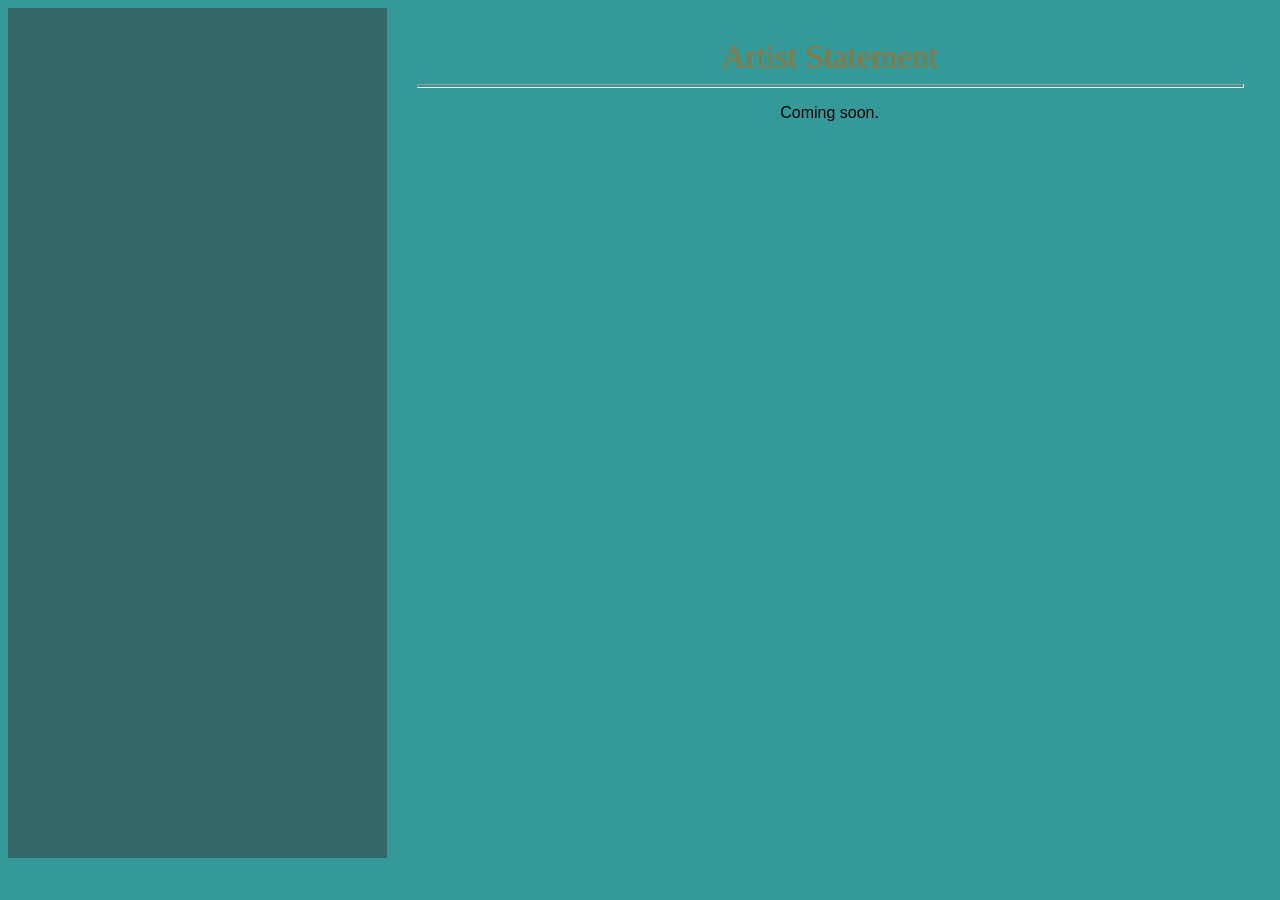
<file: pages/artiststatement.html>
<!DOCTYPE html PUBLIC "-//W3C//DTD HTML 4.01 Transitional//EN">
<html>

<head>
  <meta content="text/html; charset=ISO-8859-1" http-equiv="content-type">
  <title>Artist Statement</title>
</head>

<body style="background-color: rgb(51, 153, 153); color: rgb(0, 0, 0);">
  <table style="text-align: left; width: 100%;" border="0" cellpadding="30" cellspacing="0">
    <tbody>
      <tr>
        <td style="height: 850px; width: 30%; background-color: rgb(51, 102, 102);"></td>
        <td style="width: 70%; vertical-align: top; text-align: center;">
          <big><big><big><big><span style="font-family: Mistral; color: rgb(153, 115, 51);">Artist
                    Statement</span></big></big></big></big>
          <hr style="height: 2px; width: 100%;">
          <p style="font-family: Arial;">Coming soon.</p>
        </td>
      </tr>
    </tbody>
  </table>
</body>

</html>
</file>
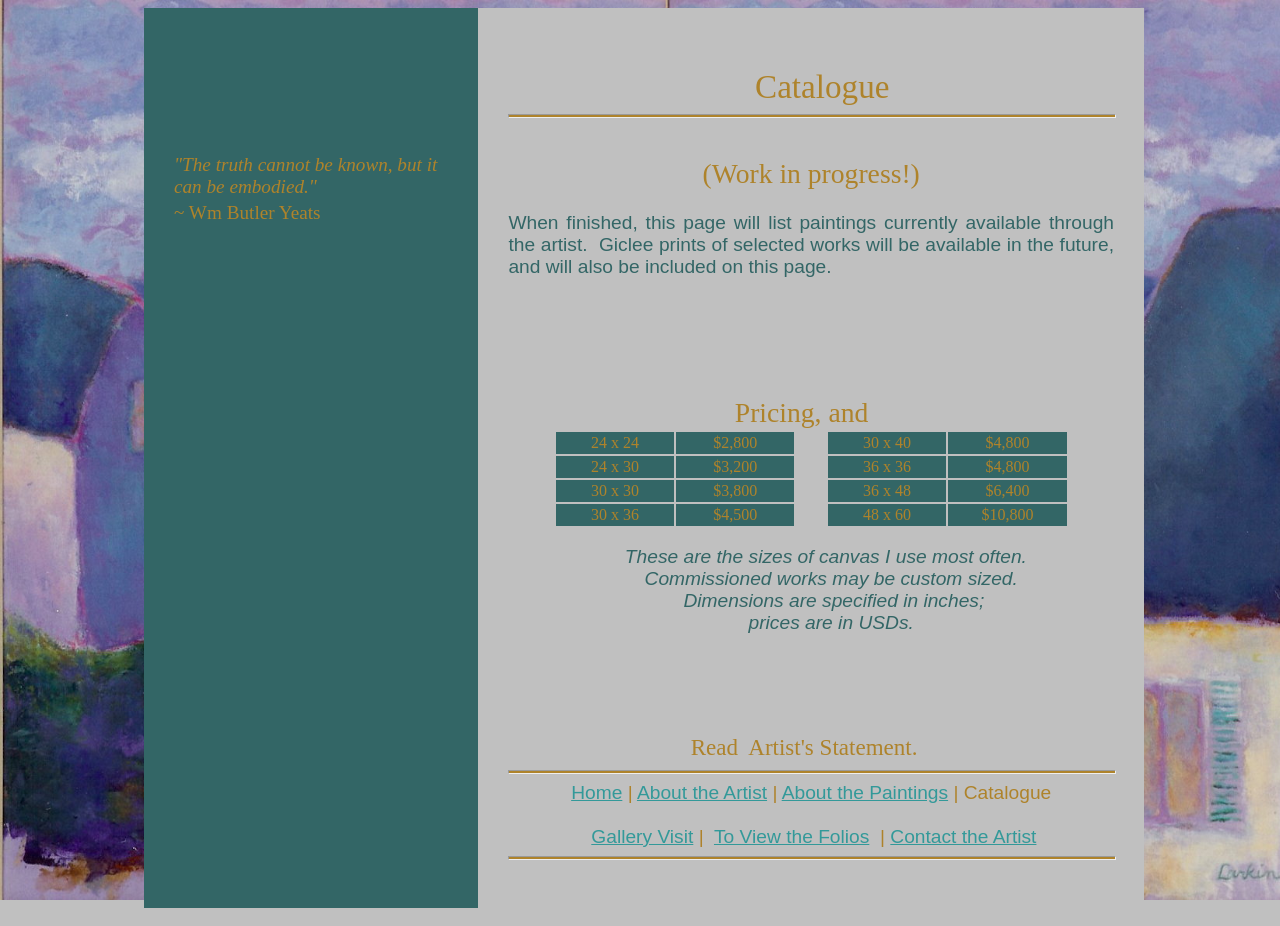
<file: pages/catalogue.html>
<!DOCTYPE html PUBLIC "-//W3C//DTD HTML 4.01 Strict//EN">
<html>

<head>
    <meta content="text/html; charset=ISO-8859-1" http-equiv="content-type">
    <title>Works by Maine artist Sharon Larkin</title>

    <style type="text/css">
        a:link {
            color: rgb(51, 153, 153);
        }

        a:visited {
            color: rgb(153, 102, 0);
        }

        a:hover {
            color: rgb(153, 153, 255);
        }

        html {
            height: 100%;
        }

        body {
            background-image: url("../img/bmv01b.jpg");
            background-repeat: repeat-x;
            background-size: 52% 100%;
            background-position: bottom left;
            background-attachment: fixed;
            height: 100%;
        }
    </style>
    <meta content="Sharon Larkin" name="author">
    <meta content="Works by Maine artist Sharon Larkin" name="description">
</head>

<body style="color: rgb(0, 0, 0); background-color: rgb(192, 192, 192); margin-right: 0%;">
    <table style="margin: auto; text-align: left; width: 1000px; height: 100%;" border="0" cellpadding="30"
        cellspacing="0">
        <tbody style="margin-top: 100px; padding-right: 0%;">
            <tr>


                <td style="vertical-align: top; text-align: left; background-color: rgb(51, 102, 102); width: 275px;">
                    <br>
                    <div style="text-align: left;"><br>
                    </div>
                    <br>
                    <br>
                    <big style="font-style: italic;"><span style="color: rgb(174, 131, 43);"><br>
                            <br>
                            "The truth cannot be known, but it can be embodied."<br>
                        </span></big><big><big><span style="color: rgb(174, 131, 43);"><small>~ Wm Butler
                                    Yeats</small><br>
                            </span></big></big><big style="font-style: italic;"><br>
                        <br>
                        <br>
                    </big> <br style="color: rgb(174, 131, 43);">
                </td>


                <td
                    style="vertical-align: top; text-align: center; padding-top: 60px ; background-color: rgb(192, 192, 192); width: 607px;">
                    <big style="font-family: Mistral; color: rgb(174, 131, 43);"><big><big>
                            </big></big></big>
                    <div style="text-align: center;"><big
                            style="font-family: Mistral; color: rgb(174, 131, 43);"><big><big>&nbsp;
                                    <big>&nbsp;Catalogue</big><br>
                                </big></big></big>
                        <hr style="background-color: rgb(174, 131, 43); width: 100%; height: 2px;">
                        <div style="text-align: left;">
                            <div style="text-align: center;"><big style="color: rgb(174, 131, 43);"><big><big
                                            style="font-family: Mistral;"><br>
                                            (Work in progress!)</big></big></big><br>
                                <big style="color: rgb(51, 102, 102);"><span
                                        style="font-family: Helvetica,Arial,sans-serif;"></span></big>
                            </div>
                            <big style="color: rgb(51, 102, 102);"><span
                                    style="font-family: Helvetica,Arial,sans-serif;"><br>
                                </span></big>
                            <div style="text-align: justify;"><big style="color: rgb(51, 102, 102);"><span
                                        style="font-family: Helvetica,Arial,sans-serif;">When
                                        finished, this page
                                        will list paintings currently available through the artist.
                                        &nbsp;Giclee prints of selected works will be available in the
                                        future, and will also be included on this page. </span></big></div>
                        </div>
                        <div style="text-align: left;">
                            <div style="text-align: justify;">
                                <div style="text-align: justify;"><br>
                                    <big style="color: rgb(51, 102, 102);"><span
                                            style="font-family: Arial;"></span></big>
                                </div>
                                <big><span style="color: rgb(51, 102, 102); font-family: Arial;"></span></big>
                            </div>
                        </div>
                        <big><big><big><span style="font-family: Mistral; color: rgb(174, 131, 43);"><br>
                                        <br>
                                        <br>
                                    </span></big></big></big>
                        <div style="text-align: center;"><big><big><big><span
                                            style="font-family: Mistral; color: rgb(174, 131, 43);">&nbsp;
                                            &nbsp; Pricing,&nbsp;and&nbsp; </span></big></big></big><big><big><big><span
                                            style="color: rgb(174, 131, 43); font-family: Mistral;"><big
                                                style="color: rgb(192, 192, 192);">,,,,
                                            </big></span></big></big></big><br>
                            <big><big><big><span
                                            style="color: rgb(174, 131, 43); font-family: Mistral;"></span></big></big></big>
                        </div>
                        <big><big><big><span
                                        style="color: rgb(174, 131, 43); font-family: Mistral;"></span></big></big></big><big><big><big><span
                                        style="color: rgb(174, 131, 43); font-family: Mistral;"></span></big></big></big><big><big><big><span
                                        style="color: rgb(174, 131, 43); font-family: Mistral;"></span></big></big></big>
                        <table
                            style="color: rgb(174, 131, 43); text-align: left; margin-left: auto; margin-right: auto; width: 85%;"
                            border="0" cellpadding="2" cellspacing="2">
                            <tbody>
                                <tr>
                                    <td style="width: 20%; text-align: center; background-color: rgb(51, 102, 102);">24
                                        x 24</td>
                                    <td style="width: 20%; text-align: center; background-color: rgb(51, 102, 102);">
                                        $2,800</td>
                                    <td style="text-align: center; width: 5%;"></td>
                                    <td style="width: 20%; text-align: center; background-color: rgb(51, 102, 102);">30
                                        x 40</td>
                                    <td style="width: 20%; text-align: center; background-color: rgb(51, 102, 102);">
                                        $4,800</td>
                                </tr>
                                <tr>
                                    <td style="text-align: center; background-color: rgb(51, 102, 102);">24
                                        x 30</td>
                                    <td style="text-align: center; background-color: rgb(51, 102, 102);">$3,200</td>
                                    <td style="text-align: center;"></td>
                                    <td style="text-align: center; background-color: rgb(51, 102, 102);">36
                                        x 36</td>
                                    <td style="text-align: center; background-color: rgb(51, 102, 102);">$4,800</td>
                                </tr>
                                <tr>
                                    <td style="text-align: center; background-color: rgb(51, 102, 102);">30
                                        x 30</td>
                                    <td style="text-align: center; background-color: rgb(51, 102, 102);">$3,800</td>
                                    <td style="text-align: center;"></td>
                                    <td style="text-align: center; background-color: rgb(51, 102, 102);">36
                                        x 48</td>
                                    <td style="text-align: center; background-color: rgb(51, 102, 102);">$6,400</td>
                                </tr>
                                <tr>
                                    <td style="text-align: center; background-color: rgb(51, 102, 102);">30
                                        x 36</td>
                                    <td style="text-align: center; background-color: rgb(51, 102, 102);">$4,500</td>
                                    <td style="text-align: center;"></td>
                                    <td style="text-align: center; background-color: rgb(51, 102, 102);">48
                                        x 60</td>
                                    <td style="text-align: center; background-color: rgb(51, 102, 102);">$10,800</td>
                                </tr>
                            </tbody>
                        </table>
                        <span style="font-family: Helvetica,Arial,sans-serif; font-style: italic;">&nbsp;
                            &nbsp;<span style="color: rgb(51, 102, 102);">
                                &nbsp; &nbsp; <br>
                            </span></span>
                        <div style="margin-left: 40px; text-align: center;"><big><span
                                    style="font-family: Helvetica,Arial,sans-serif; font-style: italic;"><span
                                        style="color: rgb(51, 102, 102);">These are the sizes of
                                        canvas I use most often. &nbsp; <br>
                                        Commissioned </span></span><span
                                    style="font-family: Helvetica,Arial,sans-serif; font-style: italic;"><span
                                        style="color: rgb(51, 102, 102);">works may be custom sized.
                                        <br>
                                        &nbsp;Dimensions are specified in inches; </span></span><br>
                                <span style="font-family: Helvetica,Arial,sans-serif; font-style: italic;"><span
                                        style="color: rgb(51, 102, 102);">prices are in USDs. </span></span></big>
                            <br style="color: rgb(51, 102, 102);">
                        </div>
                        <big><big><big><span style="color: rgb(174, 131, 43); font-family: Mistral;"><br>
                                    </span></big></big></big><big><big><big><span
                                        style="color: rgb(174, 131, 43); font-family: Mistral;"> <br>
                                        <br>
                                        <small>&nbsp;Read&nbsp; <a>Artist's Statement.</a></small></span><small
                                        style="color: rgb(192, 192, 192);"><small><small>.
                                                . .</small></small></small><br
                                        style="color: rgb(174, 131, 43); font-family: Mistral;">
                                </big></big></big>
                        <hr style="background-color: rgb(174, 131, 43); width: 100%; height: 2px;"><big><a
                                style="font-family: Arial;" href="../index.html">Home</a><span
                                style="font-family: Arial;">
                                <span style="color: rgb(174, 131, 44);">| <a href="abouttheartist.html">About the
                                        Artist</a> |</span> </span><a style="font-family: Arial;"
                                href="aboutthepaintings.html">About
                                the Paintings</a><span style="font-family: Arial;"> <span
                                    style="color: rgb(174, 131, 44);">|</span> <span
                                    style="color: rgb(174, 131, 43);">Catalogue<br>
                                    <br>
                                </span></span></big>
                        <div style="text-align: center;"><big style="font-family: Arial;"><span
                                    style="color: rgb(174, 130, 43);"></span>&nbsp;<a href="galleryvisit.html">Gallery
                                    Visit</a><a href="toviewthefolios.html"><span
                                        style="color: rgb(192, 192, 192);"></span></a>&nbsp;<span
                                    style="color: rgb(174, 130, 43);">|</span>&nbsp;&nbsp;<a
                                    href="toviewthefolios.html">To View the Folios</a>
                                &nbsp;<span style="color: rgb(174, 130, 43);">|</span>
                                <a href="contacttheartist.html">Contact the Artist</a></big>
                        </div>
                    </div>
                    <div style="text-align: left;">
                        <hr style="background-color: rgb(174, 131, 43); width: 100%; height: 2px;">
                    </div>
                </td>
            </tr>
        </tbody>
    </table>
    <br>
</body>

</html>
</file>
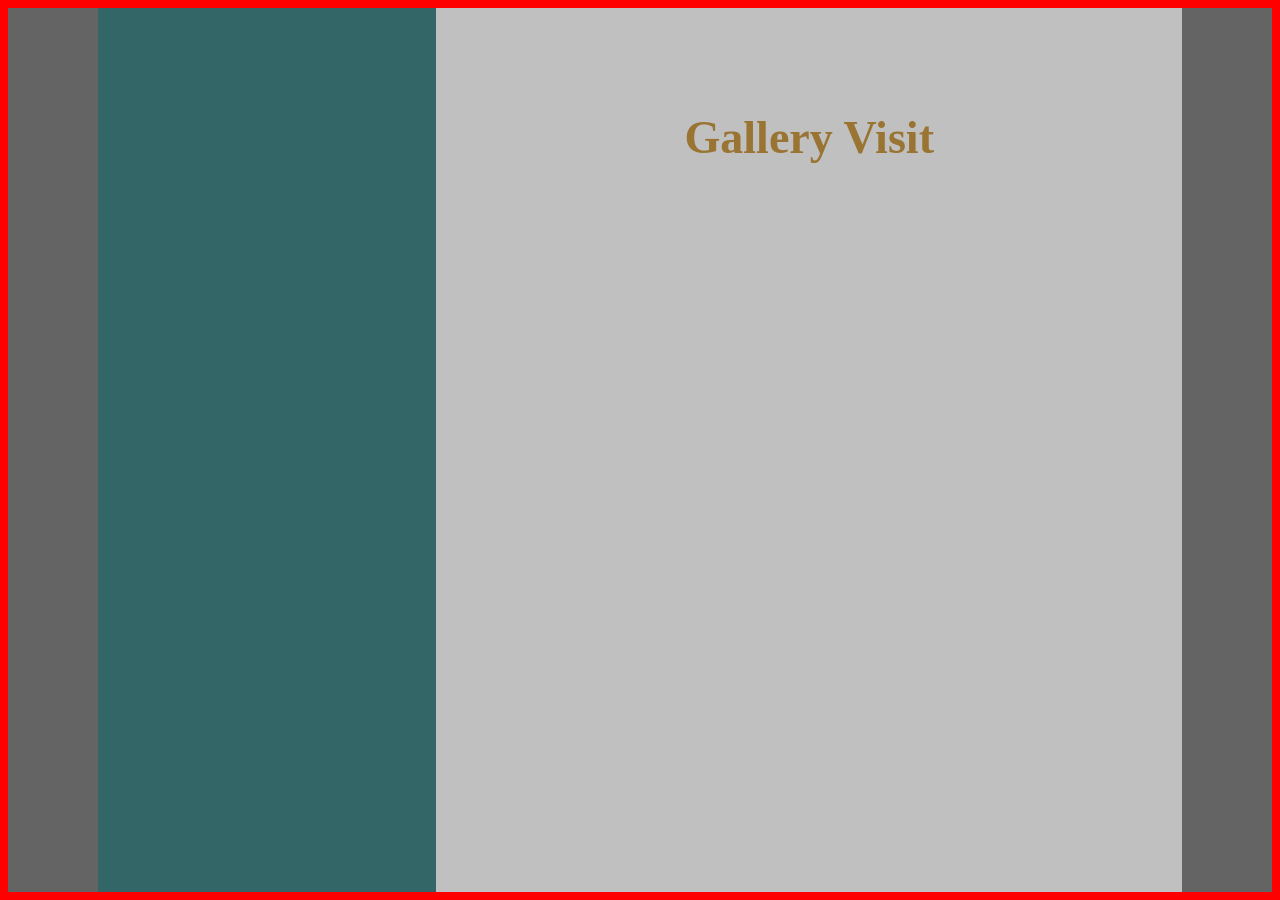
<file: pages/galleryvisit.html>
<!DOCTYPE html PUBLIC "-//W3C//DTD HTML 4.01 Transitional//EN">
<html>
<head>

  
  <meta content="text/html; charset=ISO-8859-1" http-equiv="content-type"> <title>Gallery Visit</title>
    
    <style type="text/css">
a:link { color: rgb(51, 153, 153);
}
a:visited { color: rgb(153, 102, 0);
}
a:hover { color: rgb(153, 153, 255);
}

    </style>
</head>



<body style="background-color: red;">
<table style="margin: auto; text-align: left; width: 100%; height: 100%;" border="0" cellpadding="45" cellspacing="0">
<tbody style="margin-top: 10px;">
       
<tr>
<td style="vertical-align: top; background-color:rgb(100, 100, 100); "></td> 
    
<td style="vertical-align: top; text-align: left; width: 280px; height: 100%; background-color: rgb(51, 102, 102);"></td> 
        
<td style="vertical-align: top; text-align: center; width: 720px;  background-color: rgb(192, 192, 192);">        
<h1 style="text-align: center; font-family: Mistral; color: rgb(153, 116, 51); text-decoration: underline;"><br>
</h1>
<h1 style="text-align: center; font-family: Mistral; color: rgb(153, 116, 51);"><big><big>Gallery Visit</big></big></h1>
    </td>
   
<td style="vertical-align: top; background-color:rgb(100, 100, 100); "></td> 
    </tr>

</tbody>

</table>
        
</body>
</html>
</file>
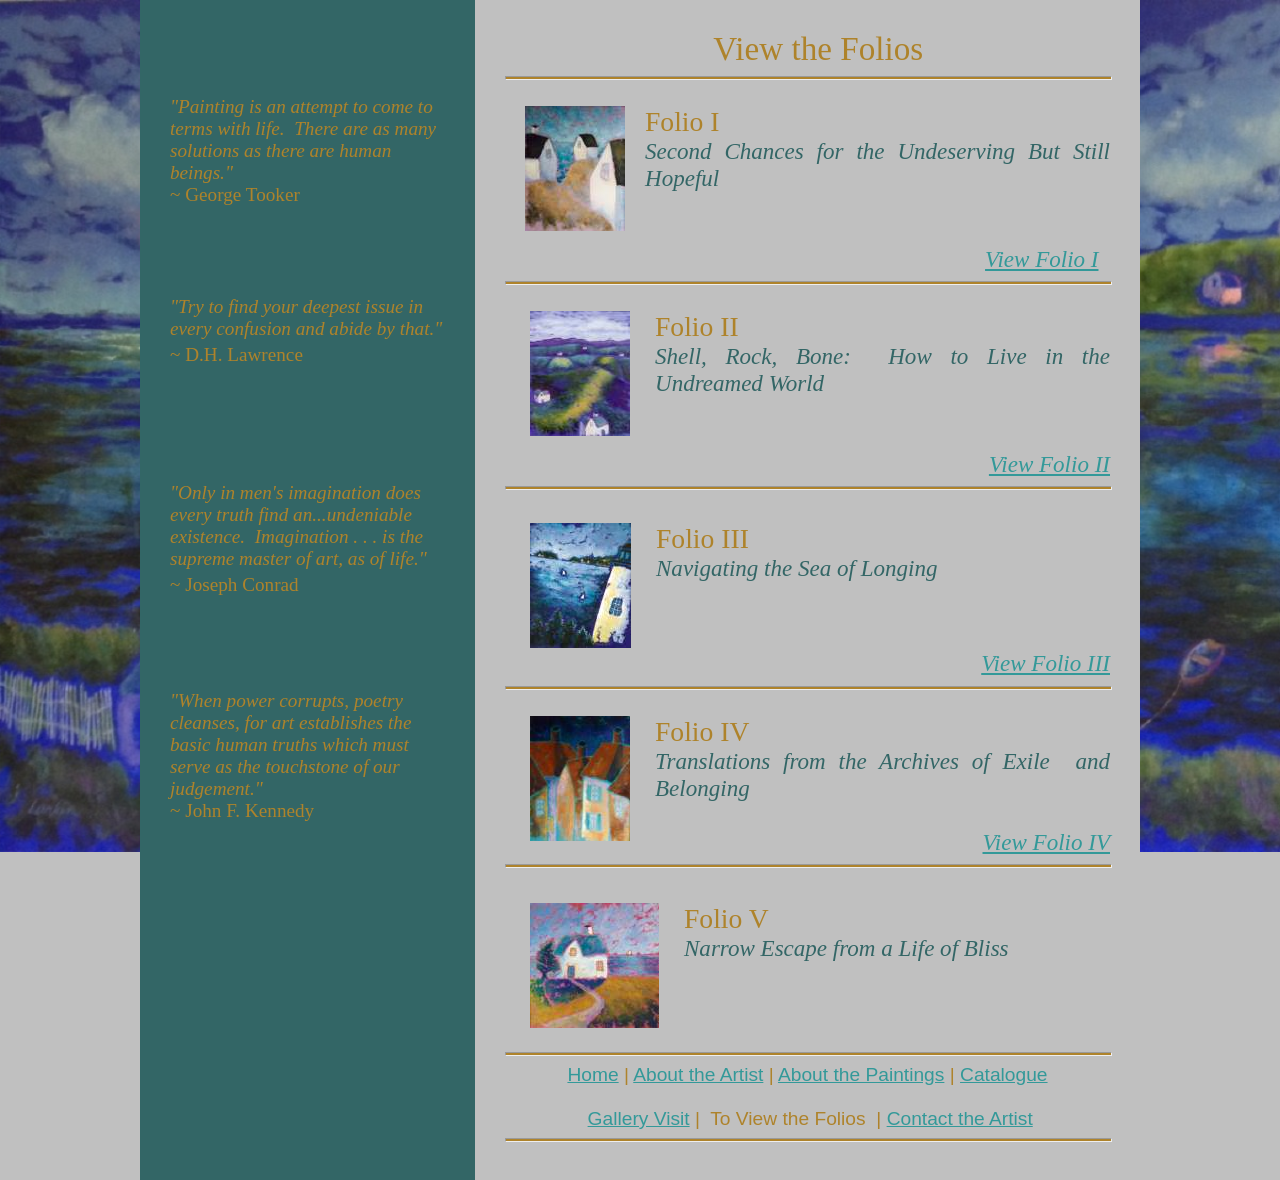
<file: pages/toviewthefolios.html>
<!DOCTYPE html PUBLIC "-//W3C//DTD HTML 4.01 Strict//EN">
<html>

<head>

      <meta content="text/html; charset=ISO-8859-1" http-equiv="content-type">
      <title>View the Folios</title>

      <style type="text/css">
            a:link {
                  color: rgb(51, 153, 153);
            }

            a:visited {
                  color: rgb(153, 102, 0);
            }

            a:hover {
                  color: rgb(153, 153, 255);
            }

            body {
                  background-image: url("../img/test.jpg");
                  background-repeat: repeat-x;
                  background-size: 54%;
                  background-position: top left;

                  margin: 0 0;
                  /* bottom = footer height */
                  padding: 0px;
                  border: 0px;
            }
      </style>
</head>

<body style="color: rgb(0, 0, 0); background-color: rgb(192, 192, 192); width: 100%; height: 800px; margin-left: 0px;">

      <table style="text-align: left; width: 1000px; height: auto; margin-left: auto; margin-right: auto;" border="0"
            cellpadding="30" cellspacing="0">

            <td
                  style="vertical-align: top; text-align: left; background-color: rgb(51, 102, 102); width: 275px; height: auto;">
                  <big style="font-style: italic;"><span style="color: rgb(174, 131, 43);"><br>
                              <br>
                              <br>
                              "Painting is
                              an attempt to come to terms with life. &nbsp;There are as many
                              solutions as there are human beings."</span></big><span style="font-style: italic;">
                  </span><br style="color: rgb(174, 131, 43);">
                  <big><span style="color: rgb(174, 131, 43);">~
                              George
                              Tooker</span></big><br style="color: rgb(174, 131, 43); font-weight: bold;">
                  <br>
                  <br>
                  <br>
                  <br>
                  <br>
                  <big style="color: rgb(174, 131, 43);"><span style="font-style: italic;">"Try to find your deepest
                              issue
                              in every confusion and abide by that."</span><br>
                        ~ D.H. Lawrence<big><br>
                              &nbsp;</big><br>
                        <br>
                        <br>
                  </big><big style="font-style: italic; color: rgb(174, 131, 43);"><br>
                        <br>
                  </big><big style="font-style: italic; color: rgb(174, 131, 43);">"Only
                        in men's imagination does every truth find an...undeniable existence.
                        &nbsp;Imagination . . . is the supreme master of art, as of
                        life."<br>
                  </big><big style="color: rgb(174, 131, 43);"><big style="color: rgb(174, 131, 43);"><small>~ Joseph
                                    Conrad </small><br>
                        </big></big><big style="font-style: italic; color: rgb(174, 131, 43);"><br>
                        <br>
                        <br>
                        <big><br>
                        </big><span style="color: rgb(174, 131, 43);">"When
                              power
                              corrupts, poetry cleanses, for art establishes the basic human truths
                              which must serve as the touchstone of our judgement."</span></big><br
                        style="color: rgb(174, 131, 43);">
                  <big><span style="color: rgb(174, 131, 43);">~
                              John
                              F. Kennedy</span><br style="color: rgb(174, 131, 43);">
                  </big> <br style="color: rgb(174, 131, 43);">
            </td>


            <td style="vertical-align: top; text-align: center; background-color: rgb(192, 192, 192); height: 100%;">
                  <big style="font-family: Mistral; color: rgb(174, 131, 43);"><big><big> </big></big></big>
                  <div style="text-align: center;"><big
                              style="font-family: Mistral; color: rgb(174, 131, 43);"><big><big><span
                                                style="color: rgb(174, 131, 43);">&nbsp; <big>&nbsp;View
                                                      the Folios </big></span><br>
                                    </big></big></big>
                        <hr style="background-color: rgb(174, 131, 43); width: 100%; height: 2px;">&nbsp;
                        &nbsp; &nbsp; &nbsp; &nbsp; &nbsp; &nbsp;
                        &nbsp;<br>
                        <div style="text-align: justify;"><big style="color: rgb(51, 153, 153);"><big><big><span
                                                      style="font-family: Mistral;"></span><span
                                                      style="color: rgb(174, 131, 43);"><img
                                                            style="width: 100px; height: 125px; float: left;"
                                                            src="../img/thumbnails/sc01.jpg" alt=""
                                                            hspace="20"></span><span
                                                      style="color: rgb(174, 131, 43);">Folio I</span></big>
                                          &nbsp; &nbsp; &nbsp; &nbsp;
                                          &nbsp;&nbsp;&nbsp; &nbsp;
                                          &nbsp; &nbsp; &nbsp; &nbsp; &nbsp;&nbsp;
                                          &nbsp;<span style="font-family: Mistral;"> </span><big><span
                                                      style="font-family: Mistral;"></span></big><span
                                                style="color: rgb(51, 102, 102); font-style: italic;"><br>
                                                Second
                                                Chances for the Undeserving But Still Hopeful</span><br>
                                          <br>
                                    </big></big>
                              <div style="text-align: right;"><big
                                          style="color: rgb(51, 153, 153);"><big>&nbsp;&nbsp;<span
                                                      style="font-style: italic;"></span> &nbsp;
                                                &nbsp; &nbsp; &nbsp; &nbsp; &nbsp; &nbsp;
                                                &nbsp; &nbsp; &nbsp; &nbsp; &nbsp; &nbsp;
                                                &nbsp; &nbsp;&nbsp;<small>&nbsp;&nbsp;</small><small>&nbsp;
                                                </small></big></big><br style="font-style: italic;">
                                    <big style="color: rgb(51, 153, 153);"><big> </big></big>
                              </div>
                              <div style="text-align: right;"><big style="color: rgb(51, 153, 153);"><big>&nbsp;
                                                &nbsp; &nbsp; &nbsp; &nbsp; &nbsp; &nbsp;
                                                &nbsp; <span style="font-style: italic;">&nbsp;</span><a
                                                      style="font-style: italic;" href="folios/folio1.html">View
                                                      Folio I</a><span style="font-style: italic;">
                                                      &nbsp;</span></big></big><br>
                                    <big style="color: rgb(51, 153, 153);"><big> </big></big>
                              </div>
                              <hr style="background-color: rgb(174, 131, 43); width: 100%; height: 2px;">
                              <div style="text-align: center;"><br>
                              </div>
                              <big style="color: rgb(51, 153, 153);"><big><big><span
                                                      style="color: rgb(174, 131, 43);"><img
                                                            style="width: 100px; height: 125px; float: left;" alt=""
                                                            src="../img/thumbnails/sc05.jpg"
                                                            hspace="25"></span></big></big></big><big
                                    style="color: rgb(51, 153, 153);"><big><big><span
                                                      style="color: rgb(174, 131, 43);"><span
                                                            style="color: rgb(174, 131, 43);"> </span></span></big><span
                                                style="color: rgb(51, 102, 102);"><big
                                                      style="color: rgb(174, 131, 43);">Folio II</big></span><span
                                                style="color: rgb(51, 102, 102); font-style: italic;"><br>
                                                <span style="color: rgb(192, 192, 192);"></span>Shell,
                                                Rock, Bone: &nbsp;How to Live in the Undreamed World</span><br>
                                          <br>
                                          <br>
                                    </big></big>
                              <div style="text-align: right;"><big style="color: rgb(51, 153, 153);"><big>&nbsp;
                                                &nbsp; &nbsp; &nbsp; &nbsp; &nbsp; &nbsp;
                                                &nbsp; &nbsp; &nbsp; &nbsp;
                                                &nbsp; &nbsp; &nbsp; &nbsp; &nbsp; &nbsp;
                                                &nbsp; &nbsp;<span style="font-style: italic;">&nbsp;<a
                                                            href="folios/folio2.html">View Folio
                                                            II</a></span></big></big><span
                                          style="color: rgb(174, 131, 43);"></span></div>
                              <hr style="background-color: rgb(174, 131, 43); width: 100%; height: 2px;">
                              <div style="text-align: center; margin-top: 18px; height: 15px;"><big
                                          style="color: rgb(51, 153, 153);"><big><big><span
                                                            style="color: rgb(174, 131, 43);"></span></big></big></big><br>
                                    <big style="color: rgb(51, 153, 153);"><big><big><span
                                                            style="color: rgb(174, 131, 43);"></span></big></big></big>
                              </div>
                              <big style="color: rgb(51, 153, 153);"><big><big><span
                                                      style="color: rgb(174, 131, 43);"></span></big></big></big><big
                                    style="color: rgb(51, 153, 153);"><big><big><span
                                                      style="color: rgb(174, 131, 43);"><img
                                                            style="width: 101px; height: 125px; float: left;" alt=""
                                                            src="../img/thumbnails/sc03.jpg"
                                                            hspace="25"></span></big></big></big><span
                                    style="color: rgb(174, 131, 43);"></span><big
                                    style="color: rgb(51, 153, 153);"><big><span style="color: rgb(51, 102, 102);"><big
                                                      style="color: rgb(174, 131, 43);">Folio III</big></span><span
                                                style="color: rgb(51, 102, 102); font-style: italic;"><br>
                                                Navigating the Sea of Longing</span><br>
                                          <span style="color: rgb(51, 102, 102); font-style: italic;">&nbsp;</span><big><span
                                                      style="color: rgb(174, 131, 43);"><small><br>
                                                            &nbsp;
                                                            &nbsp; &nbsp; </small></span></big></big></big><big
                                    style="color: rgb(51, 153, 153);"><big><big><span
                                                      style="color: rgb(174, 131, 43);"><small><small><big><br>
                                                                  </big></small></small></span></big></big></big>
                              <div style="text-align: right;"><big style="color: rgb(51, 153, 153);"><big><big><span
                                                            style="color: rgb(174, 131, 43);"><small><small><big><a
                                                                                    style="font-style: italic;"
                                                                                    href="folios/folio3.html">View
                                                                                    Folio
                                                                                    III</a></big></small></small></span></big></big></big><br>
                              </div>
                              <big style="color: rgb(51, 153, 153);"><big><big><span
                                                      style="color: rgb(174, 131, 43);"><small><small>
                                                            </small></small></span></big></big></big>
                              <hr style="background-color: rgb(174, 131, 43); width: 100%; height: 2px;">
                              <div style="text-align: center;"><br>
                              </div>
                              <big style="color: rgb(174, 131, 43);"><big><big><img
                                                      style="color: rgb(174, 131, 43); width: 100px; height: 125px; float: left;"
                                                      alt="" src="../img/thumbnails/sc04.jpg" hspace="25">Folio
                                                IV</big><span
                                                style="color: rgb(51, 102, 102); font-style: italic;"></span><br>
                                          <span style="color: rgb(51, 102, 102);"></span><span
                                                style="font-style: italic; color: rgb(51, 102, 102);">Translations
                                                from the Archives of Exile &nbsp;and Belonging</span><br>
                                          <br>
                                    </big></big>
                              <div style="text-align: right;"><big><big><a style="font-style: italic;"
                                                      href="folios/folio4.html">View
                                                      Folio IV</a></big></big> </div>
                              <big style="color: rgb(51, 153, 153);"><big> </big></big>
                              <hr style="background-color: rgb(174, 131, 43); width: 100%; height: 2px;"><big
                                    style="color: rgb(51, 153, 153);"><big><br>
                                    </big></big><big style="color: rgb(51, 153, 153);"><big><big><span
                                                      style="color: rgb(174, 131, 43);"><img
                                                            style="width: 129px; height: 125px; float: left;" alt=""
                                                            src="../img/thumbnails/sc02.jpg"
                                                            hspace="25"></span></big></big></big><big
                                    style="color: rgb(51, 153, 153);"><big><big><span style="color: rgb(174, 131, 43);">
                                                      Folio V</span></big><span
                                                style="color: rgb(51, 102, 102); font-style: italic;"><br>
                                                Narrow Escape from a Life of Bliss</span></big></big><br
                                    style="font-style: italic;">
                              <big><span style="color: rgb(51, 102, 102); font-family: Arial;"></span></big>
                        </div>
                        <div style="text-align: left; height: 82px;"> <big><span
                                          style="color: rgb(51, 102, 102); font-family: Arial;"></span></big><big
                                    style="font-family: Arial;"><br>

                                    <span style="color: rgb(51, 102, 102);"><span
                                                style="color: rgb(192, 192, 192);"></span></span></big><br>
                              <big style="font-family: Arial;"><span style="color: rgb(51, 102, 102);"><span
                                                style="color: rgb(192, 192, 192);"></span></span></big>
                        </div>
                        <big style="color: rgb(51, 153, 153);"><big><big><span
                                                style="color: rgb(174, 131, 43);"></span></big></big></big><span
                              style="color: rgb(174, 131, 43); font-family: Mistral;"></span>
                  </div>
                  <hr style="background-color: rgb(174, 131, 43); width: 100%; height: 2px;"><big><a
                              style="font-family: Arial;" href="../index.html">Home</a><span
                              style="font-family: Arial;">
                              <span style="color: rgb(174, 131, 44);">|
                                    <a href="abouttheartist.html">About the Artist</a> |</span> </span><a
                              style="font-family: Arial;" href="aboutthepaintings.html">About the
                              Paintings</a><span style="font-family: Arial;"> <span
                                    style="color: rgb(174, 131, 44);">|</span> </span><a style="font-family: Arial;"
                              href="catalogue.html">Catalogue</a><br>
                        <br>
                  </big>
                  <div style="text-align: center;"><big style="font-family: Arial;"><span
                                    style="color: rgb(174, 130, 43);"></span>&nbsp;<a href="galleryvisit.html">Gallery
                                    Visit</a><a href="toviewthefolios.html"><span
                                          style="color: rgb(192, 192, 192);"></span></a>&nbsp;<span
                                    style="color: rgb(174, 130, 43);">|</span>&nbsp;&nbsp;<span
                                    style="color: rgb(174, 131, 43);">To View the Folios</span>
                              &nbsp;<span style="color: rgb(174, 130, 43);">|</span> <a
                                    href="contacttheartist.html">Contact the Artist</a></big> </div>
                  <div style="text-align: left;">
                        <hr style="background-color: rgb(174, 131, 43); width: 100%; height: 2px;">
                  </div>
            </td>

      </table>

</body>

</html>
</file>
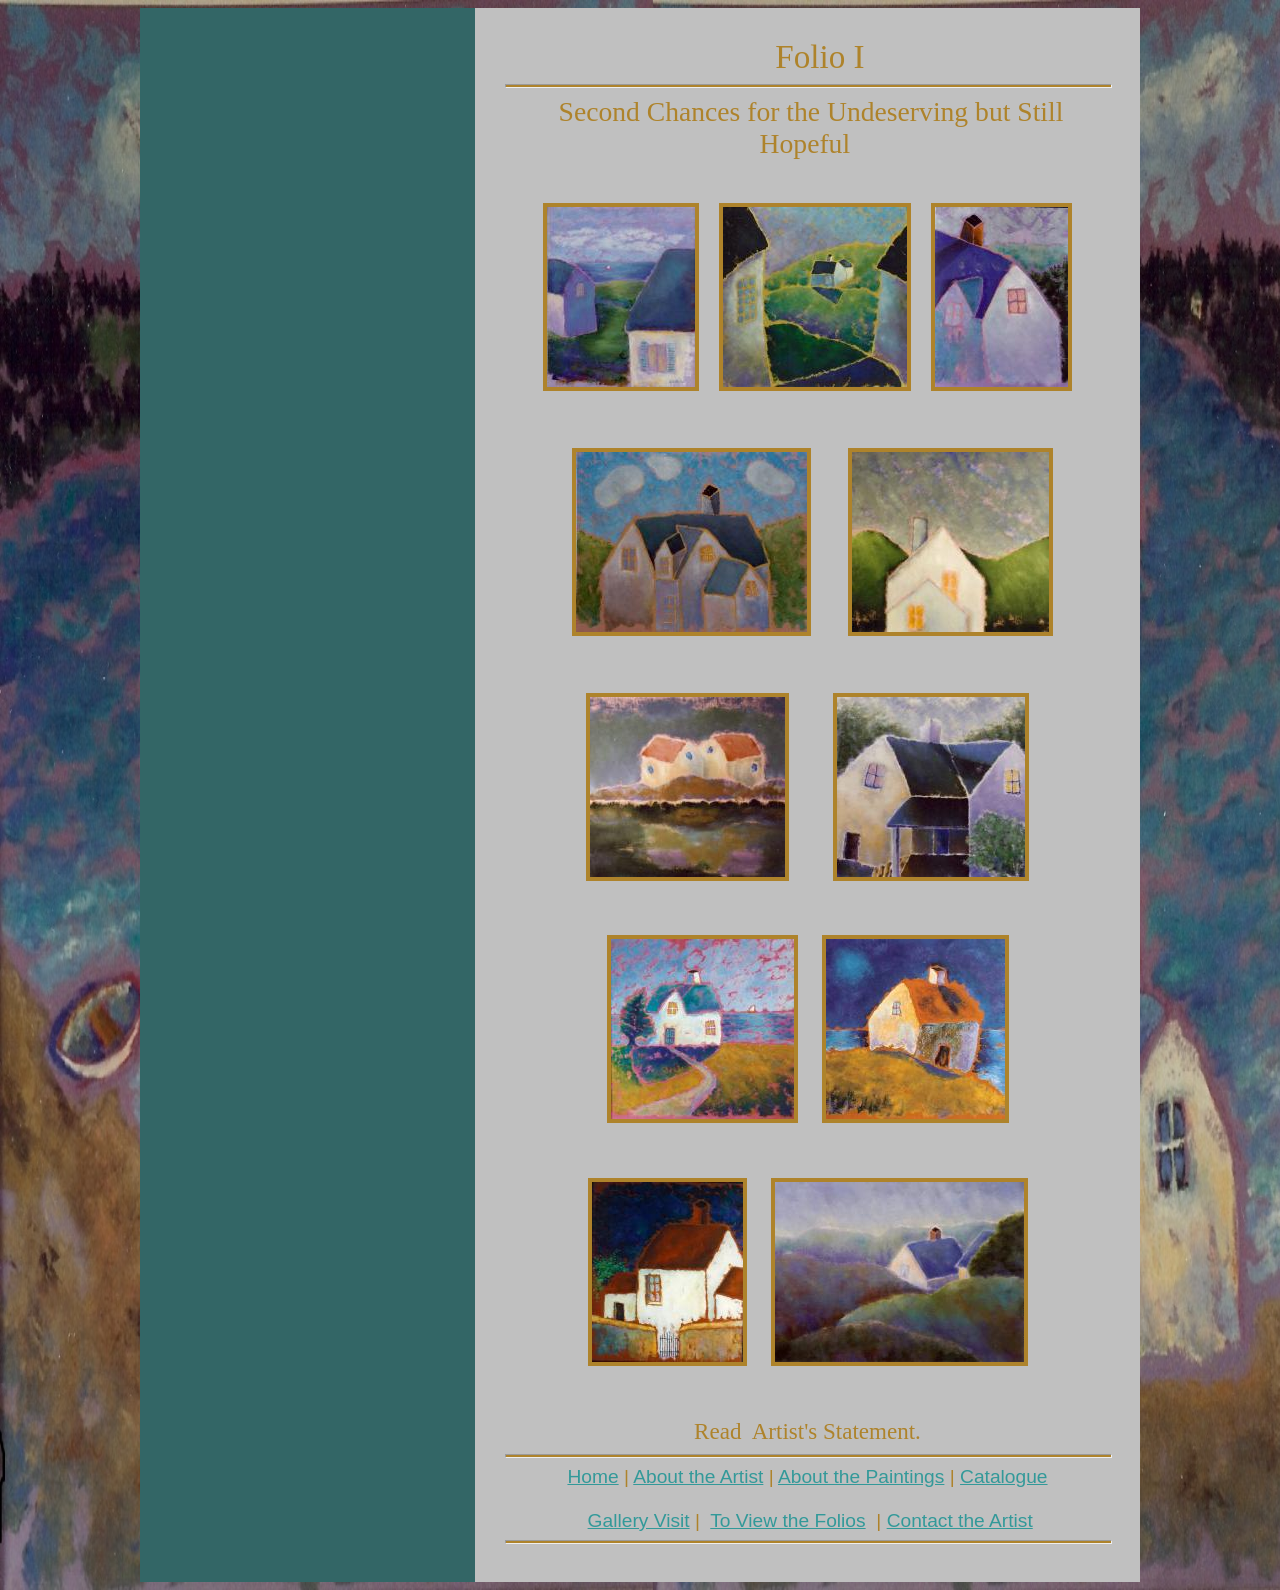
<file: pages/folios/folio1.html>
<!DOCTYPE html PUBLIC "-//W3C//DTD HTML 4.01 Strict//EN">
<html>

<head>
    <meta content="text/html; charset=ISO-8859-1" http-equiv="content-type">
    <title>Folio I: Paintings by Sharon Larkin</title>

    <style type="text/css">
        a:link {
            color: rgb(51, 153, 153);
        }

        a:visited {
            color: rgb(153, 102, 0);
        }

        a:hover {
            color: rgb(153, 153, 255);
        }

        body {
            background-image: url("../../img/smv01b.jpg");
            background-repeat: repeat-x;
            background-size: 51% 100%;
            background-position: bottom left;
        }
    </style>
    <meta content="Paintings by Maine artist Sharon Larkin" name="description">
    <meta content="Sharon Larkin" name="author">
</head>

<body style="color: rgb(0, 0, 0); background-color: rgb(192, 192, 192);">
    <table style="margin: auto; text-align: left; width: 1000px; height: 1400px;" border="0" cellpadding="30"
        cellspacing="0">
        <tbody style="margin-top: 50px;">
            <tr style="">
                <td style="vertical-align: top; text-align: left; width: 275px; background-color: rgb(51, 102, 102);">
                    <br>
                    <div style="text-align: left;"><br>
                    </div>
                    <br>
                    <br>
                    <big style="font-style: italic;"><span style="color: rgb(174, 131, 43);"></span></big><br>
                    <br>
                    <br>
                    <br>
                    <br>
                    <div style="text-align: center; color: rgb(174, 131, 43); font-family: Mistral;"><big><big><br>
                            </big></big><br>
                        <big><big><big> </big></big></big>
                    </div>
                    <br>
                    <div style="text-align: center;"></div>
                    <big style="color: rgb(174, 131, 43);"><br>
                        &nbsp;<br>
                        <br>
                        <br>
                    </big><big style="font-style: italic; color: rgb(174, 131, 43);"><br>
                        <br>
                    </big><big style="font-style: italic; color: rgb(174, 131, 43);"><br>
                        <br>
                        <br>
                        <br>
                        <br>
                    </big><br style="color: rgb(174, 131, 43);">
                </td>
                <td style="vertical-align: top; text-align: center; background-color: rgb(192, 192, 192);"><big
                        style="font-family: Mistral; color: rgb(174, 131, 43);"><big><big>
                            </big></big></big>
                    <div style="text-align: center;"><big
                            style="font-family: Mistral; color: rgb(174, 131, 43);"><big><big><big>&nbsp;
                                        <span style="font-family: Times New Roman,Times,serif;">&nbsp;Folio
                                            I </span></big><br>
                                </big></big></big>
                        <hr style="background-color: rgb(174, 131, 43); width: 100%; height: 2px;">
                        <div style="text-align: center;"><big
                                style="font-family: Mistral; color: rgb(174, 131, 43);"><big><big>&nbsp;Second
                                        Chances for the Undeserving but Still Hopeful<span
                                            style="color: rgb(51, 102, 102); font-family: Arial;"></span><small
                                            style="color: rgb(51, 102, 102); font-family: Arial;"><small><big><big><span
                                                            style="color: rgb(174, 131, 43); font-family: Mistral;"></span></big></big>&nbsp;<span
                                                    style="color: rgb(51, 102, 102); font-family: Arial;"></span></small></small></big></big></big>
                        </div>
                        <div style="text-align: left;">
                            <div style="text-align: left; color: rgb(174, 131, 43);">
                                <div style="text-align: justify;"><br>
                                    <big style="color: rgb(51, 102, 102);"><span
                                            style="font-family: Arial;"></span></big>
                                </div>
                                <div style="margin-right: 0pt; padding-right: 0pt; text-align: center;"><big><span
                                            style="color: rgb(51, 102, 102); font-family: Arial;"></span></big><big><span
                                            style="font-family: Arial;"><img
                                                style="border: 4px solid ; width: 148px; height: 180px;" alt=""
                                                src="../../img/thumbnails/scan0017ms180.jpg" hspace="10"
                                                vspace="25"><img
                                                style="border: 4px solid ; width: 184px; height: 180px;" alt=""
                                                src="../../img/thumbnails/scan0030yh180.jpg" hspace="10"
                                                vspace="25"><img
                                                style="border: 4px solid ; width: 133px; height: 180px;" alt=""
                                                src="../../img/thumbnails/scan0035mh180.jpg" hspace="10"
                                                vspace="25"></span></big><big><big><big><span
                                                    style="color: rgb(174, 131, 43); font-family: Mistral;"></span></big></big></big><big><big><big><span
                                                    style="color: rgb(174, 131, 43); font-family: Mistral;"></span></big></big></big><big><big><big><span
                                                    style="color: rgb(174, 131, 43); font-family: Mistral;"></span></big></big></big><big><big><big><span
                                                    style="color: rgb(174, 131, 43); font-family: Mistral;"></span></big></big></big><big><big><big><span
                                                    style="color: rgb(174, 131, 43); font-family: Mistral;"></span></big></big></big><big><big><big><span
                                                    style="color: rgb(174, 131, 43); font-family: Mistral;"></span></big></big></big><big><big><big><span
                                                    style="color: rgb(174, 131, 43); font-family: Mistral;"></span></big></big></big><big><big><big><span
                                                    style="color: rgb(174, 131, 43); font-family: Mistral;"></span></big></big></big>
                                </div>
                            </div>
                        </div>
                        <div style="text-align: center;"><big><big><big><span
                                            style="color: rgb(174, 131, 43); font-family: Mistral;"></span></big></big></big>
                            <img style="border: 4px solid ; color: rgb(174, 131, 43); width: 231px; height: 180px;"
                                alt="" src="../../img/thumbnails/scan0021ph180.jpg" hspace="20"
                                vspace="25"><big><big><big><span
                                            style="color: rgb(174, 131, 43); font-family: Mistral;">
                                            <img style="border: 4px solid ; width: 197px; height: 180px;" alt=""
                                                src="../../img/thumbnails/scan0007ph180.jpg" hspace="10"
                                                vspace="25"></span></big></big></big><big
                                style="color: rgb(174, 131, 43);"><span style="font-family: Arial;"></span></big>
                        </div>
                        <div style="text-align: left;">
                            <div style="text-align: center;">
                                <img style="border: 4px solid ; color: rgb(174, 131, 43); width: 195px; height: 180px;"
                                    alt="" src="../../img/thumbnails/scan0006pr180.jpg" hspace="20" vspace="25">
                                <img style="border: 4px solid ; width: 188px; height: 180px; color: rgb(174, 131, 43);"
                                    alt="" src="../../img/thumbnails/scan0039cat180.jpg" hspace="20" vspace="25">
                            </div>
                            <big><big><big><span
                                            style="color: rgb(174, 131, 43); font-family: Mistral;"></span></big></big></big>
                        </div>
                        <div style="text-align: center;">
                            <img style="border: 4px solid ; color: rgb(174, 131, 43); width: 183px; height: 180px;"
                                alt="" src="../../img/thumbnails/scan0002ps180.jpg" hspace="10" vspace="25">
                            <img style="border: 4px solid ; color: rgb(174, 131, 43); width: 179px; height: 180px;"
                                alt="" src="../../img/thumbnails/scan0013rs180.jpg" hspace="10" vspace="25"><big
                                style="color: rgb(174, 131, 43);"><span style="font-family: Arial;">
                                    <img style="border: 4px solid ; width: 151px; height: 180px;" alt=""
                                        src="../../img/thumbnails/scan0014rh180.jpg" hspace="10"
                                        vspace="25"></span></big><big style="color: rgb(174, 131, 43);"><span
                                    style="font-family: Arial;"></span></big>
                            <img style="border: 4px solid ; color: rgb(174, 131, 43); width: 249px; height: 180px;"
                                alt="" src="../../img/thumbnails/scan0031dan180.jpg" hspace="10" vspace="25">
                            <br>
                            <br>
                        </div>
                        <big><big><big><span style="color: rgb(174, 131, 43); font-family: Mistral;"> <small>Read&nbsp;
                                            <a>Artist's Statement.</a></small></span><br
                                        style="color: rgb(174, 131, 43); font-family: Mistral;">
                                </big></big></big>
                        <hr style="background-color: rgb(174, 131, 43); width: 100%; height: 2px;"><big><a
                                style="font-family: Arial;" href="../index.html">Home</a><span
                                style="font-family: Arial;">
                                <span style="color: rgb(174, 131, 44);">| <a href="abouttheartist.html">About the
                                        Artist</a> |</span>
                            </span><a style="font-family: Arial;" href="aboutthepaintings.html">About the
                                Paintings</a><span style="font-family: Arial;"> <span
                                    style="color: rgb(174, 131, 44);">|</span> </span><a style="font-family: Arial;"
                                href="catalogue.html">Catalogue</a><br>
                            <br>
                        </big>
                        <div style="text-align: center;"><big style="font-family: Arial;"><span
                                    style="color: rgb(174, 130, 43);"></span>&nbsp;<a href="galleryvisit.html">Gallery
                                    Visit</a><a href="toviewthefolios.html"><span
                                        style="color: rgb(192, 192, 192);"></span></a>&nbsp;<span
                                    style="color: rgb(174, 130, 43);">|</span>&nbsp;&nbsp;<a
                                    href="toviewthefolios.html">To View the Folios</a>
                                &nbsp;<span style="color: rgb(174, 130, 43);">|</span>
                                <a href="contacttheartist.html">Contact the Artist</a></big>
                        </div>
                    </div>
                    <div style="text-align: left;">
                        <hr style="background-color: rgb(174, 131, 43); width: 100%; height: 2px;">
                    </div>
                </td>
            </tr>
        </tbody>
    </table>
</body>

</html>
</file>
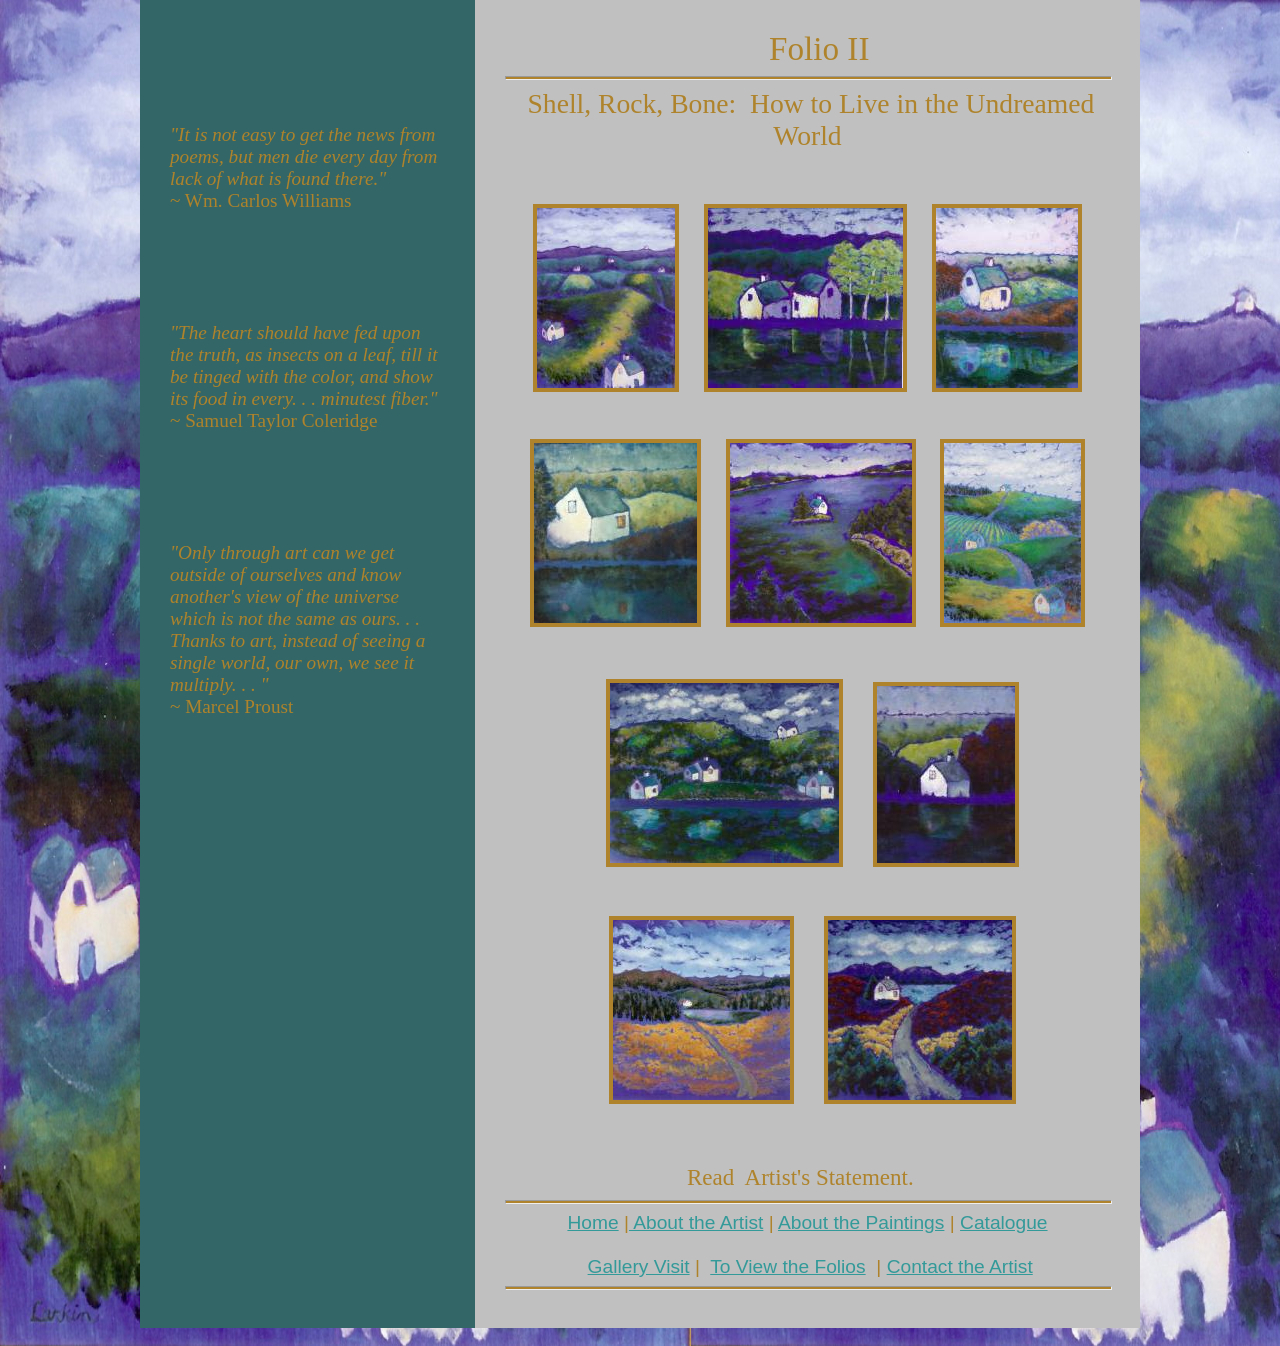
<file: pages/folios/folio2.html>
<!DOCTYPE html PUBLIC "-//W3C//DTD HTML 4.01 Strict//EN">
<html>

<head>
    <meta content="text/html; charset=ISO-8859-1" http-equiv="content-type">
    <title>Folio II: Paintings by Sharon Larkin</title>

    <style type="text/css">
        a:link {
            color: rgb(51, 153, 153);
        }

        a:visited {
            color: rgb(153, 102, 0);
        }

        a:hover {
            color: rgb(153, 153, 255);
        }

        body {
            background-image: url("../../img/lbv01b.jpg");
            background-repeat: repeat-x;
            background-size: 54% 100%;
            background-position: bottom left;
            margin: 0 0;
            /* bottom = footer height */
            padding: 0px;
            border: 0px;
        }
    </style>
    <meta content="Sharon Anne Larkin" name="author">
    <meta content="Paintings by Maine artist Sharon Larkin" name="description">
</head>

<body style="color: rgb(0, 0, 0); background-color: rgb(192, 192, 192);">
    <table style="margin: auto; text-align: left; width: 1000px; height: 1221px;" border="0" cellpadding="30"
        cellspacing="0">
        <tbody style="margin-top: 50px;">


            <tr>
                <td style="vertical-align: top; text-align: left; background-color: rgb(51, 102, 102); width: 275px;">
                    <br>
                    <div style="text-align: left;"><br>
                    </div>
                    <br>
                    <br>
                    <big style="font-style: italic;"><span style="color: rgb(174, 131, 43);"></span></big><big
                        style="color: rgb(174, 131, 43);"><br>
                    </big><big style="font-style: italic; color: rgb(174, 131, 43);">"It is
                        not easy to get the news from poems, but men die every day from
                        lack of what is found there."<br>
                    </big><big style="color: rgb(174, 131, 43);">~
                        Wm. Carlos Williams<br>
                    </big><big style="font-style: italic; color: rgb(174, 131, 43);"><br>
                        <br>
                        <br>
                        <br>
                        <br>
                        "The heart should have fed upon the truth, as insects on a leaf, till
                        it be tinged with the color, and show its food in every. . . minutest
                        fiber."<br>
                    </big><big style="color: rgb(174, 131, 43);">~
                        Samuel Taylor Coleridge<br>
                    </big><big style="font-style: italic; color: rgb(174, 131, 43);"><br>
                        <br>
                        <br>
                        <br>
                        <br>
                        "Only through art can we get outside of ourselves and know another's
                        view of the universe which is not the same as ours. . . Thanks to art,
                        instead of seeing a single world, our own, we see it multiply. . . "<br>
                    </big><big style="color: rgb(174, 131, 43);">~
                        Marcel Proust<br>
                    </big><big style="font-style: italic; color: rgb(174, 131, 43);"><br>
                        <br>
                        <br>
                    </big><br style="color: rgb(174, 131, 43);">
                </td>


                <td style="vertical-align: top; text-align: center; background-color: rgb(192, 192, 192);"><big
                        style="font-family: Mistral; color: rgb(174, 131, 43);"><big><big>
                            </big></big></big>
                    <div style="text-align: center;"><big
                            style="font-family: Mistral; color: rgb(174, 131, 43);"><big><big>&nbsp;<big><span
                                            style="font-family: Times New Roman,Times,serif;">
                                            &nbsp;Folio II</span></big><br>
                                </big></big></big>
                        <hr style="background-color: rgb(174, 131, 43); width: 100%; height: 2px;">
                        <div style="text-align: center;"><big
                                style="font-family: Mistral; color: rgb(174, 131, 43);"><big><big>&nbsp;Shell,
                                        Rock, Bone: &nbsp;How to Live in the Undreamed World<br>
                                        <br>
                                        <span style="color: rgb(51, 102, 102); font-family: Arial;"></span><small
                                            style="color: rgb(51, 102, 102); font-family: Arial;"><small><big><big><span
                                                            style="color: rgb(174, 131, 43); font-family: Mistral;"></span></big></big><span
                                                    style="color: rgb(51, 102, 102); font-family: Arial;"></span></small></small></big></big></big>
                        </div>
                        <big><big><big><span style="color: rgb(174, 131, 43); font-family: Mistral;">
                                    </span></big></big></big>
                        <div style="text-align: left;">
                            <div style="text-align: center;"><big><big><big><span
                                                style="color: rgb(174, 131, 43); font-family: Mistral;"><img
                                                    style="border: 4px solid ; width: 138px; height: 180px;" alt=""
                                                    src="../../img/thumbnails/scan0009bh180.jpg" hspace="10"
                                                    vspace="20"><img
                                                    style="border: 4px solid ; width: 195px; height: 180px;" alt=""
                                                    src="../../img/thumbnails/scan0001.jpg" hspace="15" vspace="20"><img
                                                    style="border: 4px solid ; width: 142px; height: 180px;" alt=""
                                                    src="../../img/thumbnails/scan0018.180.jpg" hspace="10"
                                                    vspace="20"></span></big></big></big><br>
                            </div>
                            <big><big><big><span
                                            style="color: rgb(174, 131, 43); font-family: Mistral;"></span></big></big></big>
                        </div>
                        <div style="text-align: center;"><big><big><big><span
                                            style="color: rgb(174, 131, 43); font-family: Mistral;"></span></big></big></big><img
                                style="border: 4px solid ; color: rgb(174, 131, 43); width: 163px; height: 180px;"
                                alt="" src="../../img/thumbnails/scan0024br180.jpg" hspace="10" vspace="20"><big>
                            </big><big><img
                                    style="border: 4px solid ; color: rgb(174, 131, 43); width: 182px; height: 180px;"
                                    alt="" src="../../img/thumbnails/scan0015.180.jpg" hspace="10" vspace="20">
                            </big><big><img
                                    style="border: 4px solid ; color: rgb(174, 131, 43); width: 137px; height: 180px;"
                                    alt="" src="../../img/thumbnails/scan0019.180.jpg" hspace="10"
                                    vspace="20"></big><img
                                style="border: 4px solid ; color: rgb(174, 131, 43); width: 229px; height: 180px;"
                                alt="" src="../../img/thumbnails/scan0016.180.jpg" hspace="20" vspace="25"><img
                                style="border: 4px solid ; color: rgb(174, 131, 43); width: 138px; height: 177px;"
                                alt="" src="../../img/thumbnails/scan0034br180.jpg" hspace="10" vspace="25"> </div>
                        <div style="text-align: center;"><img
                                style="border: 4px solid ; color: rgb(174, 131, 43); width: 177px; height: 180px;"
                                alt="" src="../../img/thumbnails/scan0021bh180.jpg" hspace="20" vspace="20"><img
                                style="border: 4px solid ; color: rgb(174, 131, 43); width: 184px; height: 180px;"
                                alt="" src="../../img/thumbnails/scan0017.180.jpg" hspace="10" vspace="20"></div>
                        <big><big><big><span style="color: rgb(174, 131, 43); font-family: Mistral;"> <br>
                                        <small>&nbsp;Read&nbsp; <a>Artist's Statement.</a></small></span><small
                                        style="color: rgb(192, 192, 192);"><small><small>.
                                                . .</small></small></small><br
                                        style="color: rgb(174, 131, 43); font-family: Mistral;">
                                </big></big></big>
                        <hr style="background-color: rgb(174, 131, 43); width: 100%; height: 2px;"><big><a
                                style="font-family: Arial;" href="../index.html">Home</a><span
                                style="font-family: Arial;">
                                <span style="color: rgb(174, 131, 44);">|<a href="abouttheartist.html"> About the
                                        Artist</a> |</span>
                            </span><a style="font-family: Arial;" href="aboutthepaintings.html">About the
                                Paintings</a><span style="font-family: Arial;"> <span
                                    style="color: rgb(174, 131, 44);">|</span> </span><a style="font-family: Arial;"
                                href="catalogue.html">Catalogue</a><br>
                            <br>
                        </big>
                        <div style="text-align: center;"><big style="font-family: Arial;"><span
                                    style="color: rgb(174, 130, 43);"></span>&nbsp;<a href="galleryvisit.html">Gallery
                                    Visit</a><a href="toviewthefolios.html"><span
                                        style="color: rgb(192, 192, 192);"></span></a>&nbsp;<span
                                    style="color: rgb(174, 130, 43);">|</span>&nbsp;&nbsp;<a
                                    href="toviewthefolios.html">To View the Folios</a>
                                &nbsp;<span style="color: rgb(174, 130, 43);">|</span>
                                <a href="contacttheartist.html">Contact the Artist</a></big>
                        </div>
                    </div>
                    <div style="text-align: left;">
                        <hr style="background-color: rgb(174, 131, 43); width: 100%; height: 2px;">
                    </div>
                </td>
            </tr>
        </tbody>
    </table>
    <br>
</body>

</html>
</file>
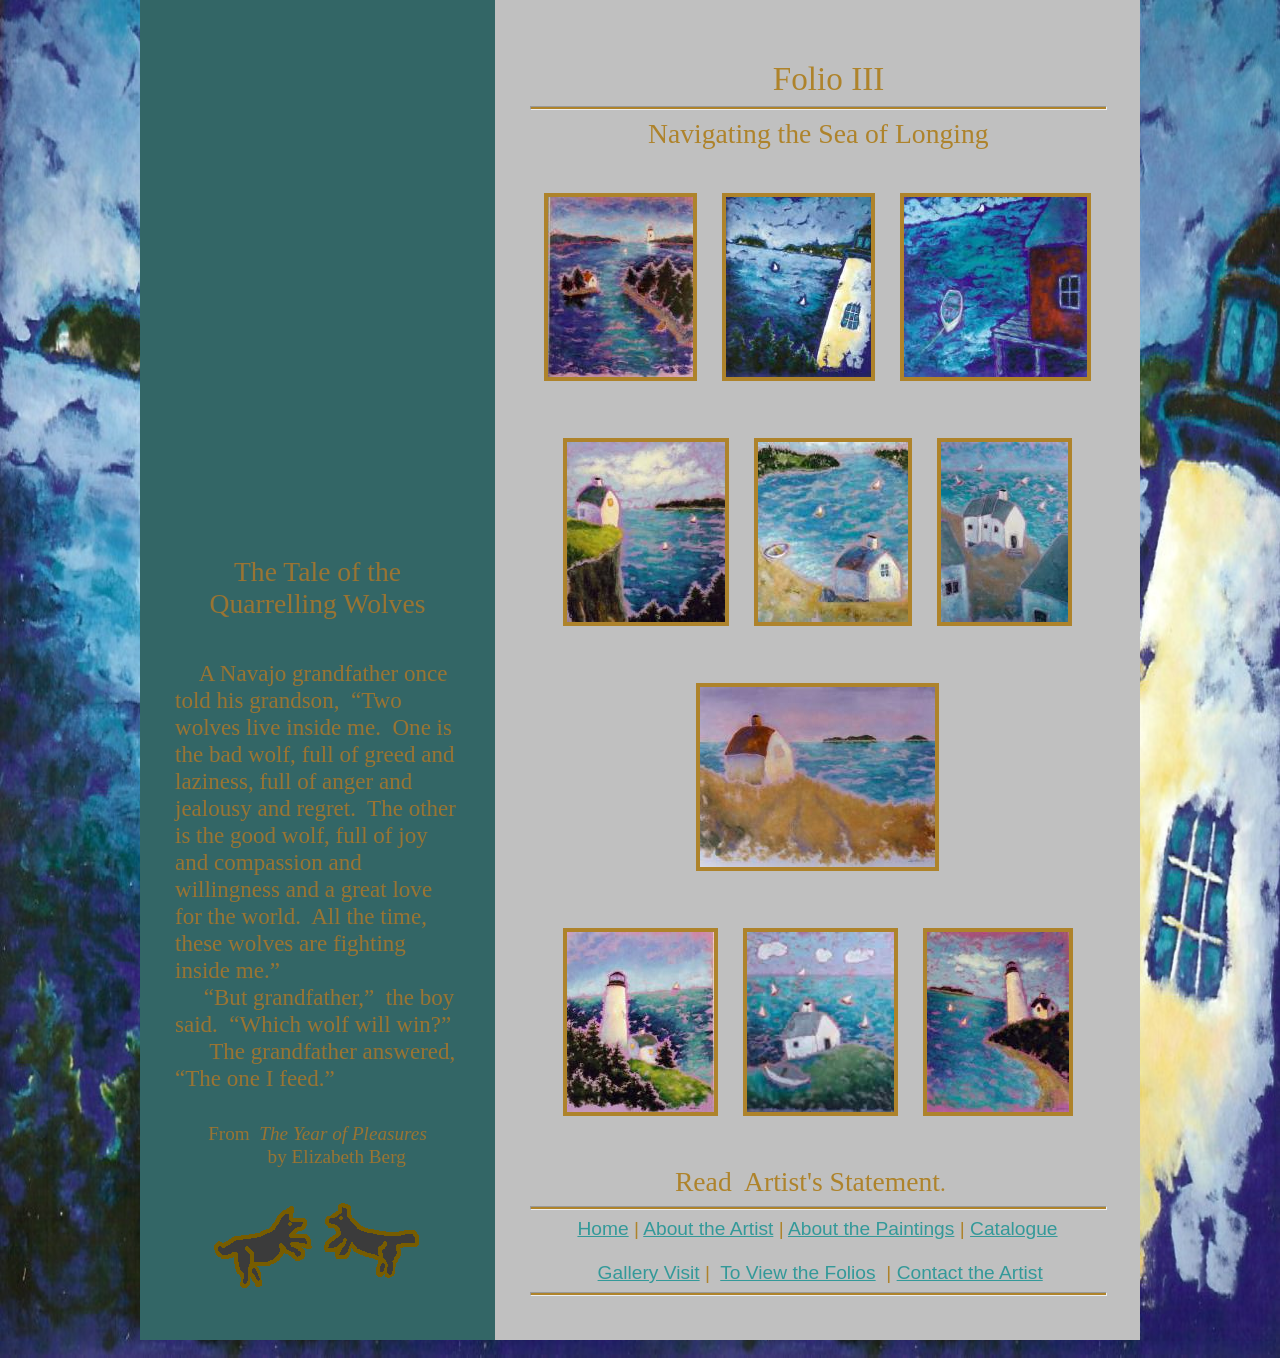
<file: pages/folios/folio3.html>
<!DOCTYPE html PUBLIC "-//W3C//DTD HTML 4.01 Strict//EN">
<html>

<head>
    <meta content="text/html; charset=ISO-8859-1" http-equiv="content-type">
    <title>Folio III: Paintings by Sharon Larkin</title>

    <style type="text/css">
        a:link {
            color: rgb(51, 153, 153);
        }

        a:visited {
            color: rgb(153, 102, 0);
        }

        a:hover {
            color: rgb(153, 153, 255);
        }

        body {
            background-image: url("../../img/sbv01b.jpg");
            background-repeat: repeat-x;
            background-size: 50% 100%;
            background-position: left bottom;
            margin: 0 0;
            /* bottom = footer height */
            padding: 0px;
            border: 0px;
        }
    </style>
    <meta content="Sharon Anne Larkin" name="author">
    <meta content="Paintings by Maine artist Sharon Larkin" name="description">
</head>

<body style="color: rgb(0, 0, 0); background-color: rgb(192, 192, 192);">
    <table style="margin: auto; text-align: left; width: 1000px; height: 100%;" border="0" cellpadding="35"
        cellspacing="0">
        <tbody style="margin-top: 50px;">
            <tr>

                <td style="vertical-align: top; text-align: left; width: 285px; background-color: rgb(51, 102, 102);">

                    <!===============================================================================================!>
                        <div style="height: 445px;"></div>
                        <div style="text-align: center;"><big> <br style="color: rgb(153, 116, 51);">
                                <br style="color: rgb(153, 116, 51);">
                                <big><big>
                                        <br>

                                        <span style="color: rgb(153, 116, 51);">The
                                            Tale of the Quarrelling Wolves</span></big> <br>
                                </big></big><br>
                        </div>
                        <big><br style="color: rgb(153, 116, 51);">
                            <span style="color: rgb(153, 116, 51);">&nbsp;&nbsp;&nbsp;&nbsp;<big>
                                    A Navajo grandfather once told his grandson,&nbsp; &#8220;Two
                                    wolves
                                    live inside me.&nbsp; One is the bad wolf, full of greed and
                                    laziness,
                                    full of anger and jealousy and regret.&nbsp; The other is the good
                                    wolf, full of joy and compassion and willingness and a great love for
                                    the world.&nbsp; All the time, these wolves are fighting inside
                                    me.&#8221;</big></span><big><br style="color: rgb(153, 116, 51);">
                                <span style="color: rgb(153, 116, 51);">&nbsp;&nbsp;&nbsp;&nbsp;
                                    &#8220;But grandfather,&#8221;&nbsp; the boy
                                    said.&nbsp; &#8220;Which wolf will win?&#8221;</span><br
                                    style="color: rgb(153, 116, 51);">
                                <span style="color: rgb(153, 116, 51);">&nbsp;&nbsp;&nbsp;&nbsp;&nbsp;
                                    The grandfather answered, &#8220;The one I feed.&#8221;</span><br
                                    style="color: rgb(153, 116, 51);">
                                <span style="color: rgb(153, 116, 51);">&nbsp;&nbsp;&nbsp;&nbsp;
                                </span>&nbsp; </big> <br>
                        </big>
                        <div style="text-align: center;"><big><big><span
                                        style="color: rgb(153, 116, 51);"></span></big><span
                                    style="color: rgb(153, 116, 51);">From&nbsp; <span style="font-style: italic;">The
                                        Year of Pleasures</span></span></big><br>
                            <big><span style="color: rgb(153, 116, 51);"><span
                                        style="font-style: italic;"></span></span><span
                                    style="color: rgb(153, 116, 51);"> &nbsp; &nbsp;
                                    &nbsp; &nbsp; by Elizabeth Berg</span></big><br>
                            <big><span style="color: rgb(153, 116, 51);"></span></big>
                        </div>
                        <big><span style="color: rgb(153, 116, 51);"></span><span
                                style="color: rgb(153, 116, 51);"></span></big><br>
                        <div style="text-align: center;"><img style="width: 213px; height: 111px;"
                                alt="Quarreling Wolves" src="../../img/QuarrelingWolves.bmp"><br>
                        </div>
                </td>
                <!===============================================================================================!>


                    <td
                        style="vertical-align: top; text-align: center; background-color: rgb(192, 192, 192);padding-top: 60px">
                        <div style="text-align: center;"><big
                                style="font-family: Mistral; color: rgb(174, 131, 43);"><big><big>&nbsp;
                                        <big><span style="font-family: Times New Roman,Times,serif;">&nbsp;Folio
                                                III </span></big><br>
                                    </big></big></big>
                            <hr style="background-color: rgb(174, 131, 43); width: 100%; height: 2px;">
                            <div style="text-align: center;"><big
                                    style="font-family: Mistral; color: rgb(174, 131, 43);"><big><big>&nbsp;Navigating
                                            the Sea of Longing<span
                                                style="color: rgb(51, 102, 102); font-family: Arial;"></span><small
                                                style="color: rgb(51, 102, 102); font-family: Arial;"><small><big><big><span
                                                                style="color: rgb(174, 131, 43); font-family: Mistral;"></span></big></big>&nbsp;<span
                                                        style="color: rgb(51, 102, 102); font-family: Arial;"></span></small></small></big></big></big>
                            </div>
                            <div style="text-align: left;">
                                <div style="text-align: justify;">
                                    <div style="text-align: justify;"><br>
                                        <big style="color: rgb(51, 102, 102);"><span
                                                style="font-family: Arial;"></span></big>
                                    </div>
                                    <big><span style="color: rgb(51, 102, 102); font-family: Arial;"></span></big>
                                </div>
                            </div>
                            <big><big><big><span style="color: rgb(174, 131, 43); font-family: Mistral;">
                                        </span></big></big></big>
                            <div style="text-align: left;">
                                <div style="text-align: center;"><big><big><big><span
                                                    style="color: rgb(174, 131, 43); font-family: Mistral;"><img
                                                        style="border: 4px solid ; width: 145px; height: 180px;" alt=""
                                                        src="../../img/thumbnails/scan0010ps180.jpg" hspace="10"
                                                        vspace="25"><img
                                                        style="border: 4px solid ; width: 145px; height: 180px;" alt=""
                                                        src="../../img/thumbnails/scan0006bl180.jpg" hspace="15"
                                                        vspace="25"></span></big></big></big><img
                                        style="border: 4px solid ; width: 183px; height: 180px; color: rgb(174, 131, 43);"
                                        alt="" src="../../img/thumbnails/scan0033bs180.jpg" hspace="10" vspace="25"><br>
                                </div>
                                <big><big><big><span
                                                style="color: rgb(174, 131, 43); font-family: Mistral;"></span></big></big></big>
                            </div>
                            <div style="text-align: left;">
                                <div style="text-align: center;"><big><big><big><span
                                                    style="color: rgb(174, 131, 43); font-family: Mistral;"><img
                                                        style="border: 4px solid ; width: 158px; height: 180px;" alt=""
                                                        src="../../img/thumbnails/scan0020mc180.jpg" hspace="10"
                                                        vspace="25"></span></big></big></big><img
                                        style="border: 4px solid ; color: rgb(174, 131, 43); width: 150px; height: 180px;"
                                        alt="" src="../../img/thumbnails/scan0005.jpg" hspace="15" vspace="25"><img
                                        style="border: 4px solid ; width: 127px; height: 180px; color: rgb(174, 131, 43);"
                                        alt="" src="../../img/thumbnails/scan0032ms180.jpg" hspace="10" vspace="25"><br>
                                </div>
                                <big><big><big><span
                                                style="color: rgb(174, 131, 43); font-family: Mistral;"></span></big></big></big>
                            </div>
                            <big><big><big><span style="color: rgb(174, 131, 43); font-family: Mistral;"><img
                                                style="border: 4px solid ; width: 235px; height: 180px;" alt=""
                                                src="../../img/thumbnails/scan0036ms180.jpg" vspace="25"><br>
                                        </span></big></big></big>
                            <div style="text-align: left;">
                                <div style="text-align: center;"><big><big><big><span
                                                    style="color: rgb(174, 131, 43); font-family: Mistral;"><img
                                                        style="border: 4px solid ; width: 147px; height: 180px;" alt=""
                                                        src="../../img/thumbnails/scan0037ml180.jpg" hspace="10"
                                                        vspace="25"></span></big></big></big><img
                                        style="border: 4px solid ; width: 147px; height: 180px; color: rgb(174, 131, 43);"
                                        alt="" src="../../img/thumbnails/scan0005ms180.jpg" hspace="15" vspace="25"><img
                                        style="border: 4px solid ; width: 142px; height: 180px; color: rgb(174, 131, 43);"
                                        alt="" src="../../img/thumbnails/scan0038ml180.jpg" hspace="10" vspace="25"><br>
                                    <br>
                                </div>
                                <big><big><big><span
                                                style="color: rgb(174, 131, 43); font-family: Mistral;"></span></big></big></big>
                            </div>
                            <big><big><big><span style="color: rgb(174, 131, 43); font-family: Mistral;">
                                            <small>&nbsp;<big>Read&nbsp;
                                                </big><a><big>Artist's
                                                        Statement</big>.</a></small></span><small
                                            style="color: rgb(192, 192, 192);"><small><small>.
                                                    . .</small></small></small><br
                                            style="color: rgb(174, 131, 43); font-family: Mistral;">
                                    </big></big></big>
                            <hr style="background-color: rgb(174, 131, 43); width: 100%; height: 2px;"><big><a
                                    style="font-family: Arial;" href="../index.html">Home</a><span
                                    style="font-family: Arial;"> <span style="color: rgb(174, 131, 44);">| <a
                                            href="abouttheartist.html">About the Artist</a> |</span>
                                </span><a style="font-family: Arial;" href="aboutthepaintings.html">About the
                                    Paintings</a><span style="font-family: Arial;"> <span
                                        style="color: rgb(174, 131, 44);">|</span> </span><a style="font-family: Arial;"
                                    href="catalogue.html">Catalogue</a><br>
                                <br>
                            </big>
                            <div style="text-align: center;"><big style="font-family: Arial;"><span
                                        style="color: rgb(174, 130, 43);"></span>&nbsp;<a
                                        href="galleryvisit.html">Gallery Visit</a><a href="toviewthefolios.html"><span
                                            style="color: rgb(192, 192, 192);"></span></a>&nbsp;<span
                                        style="color: rgb(174, 130, 43);">|</span>&nbsp;&nbsp;<a
                                        href="toviewthefolios.html">To View the Folios</a>
                                    &nbsp;<span style="color: rgb(174, 130, 43);">|</span>
                                    <a href="contacttheartist.html">Contact the Artist</a></big>
                            </div>
                        </div>
                        <div style="text-align: left;">
                            <hr style="background-color: rgb(174, 131, 43); width: 100%; height: 2px;">
                        </div>
                    </td>
            </tr>
        </tbody>
    </table>
    <br>
</body>

</html>
</file>
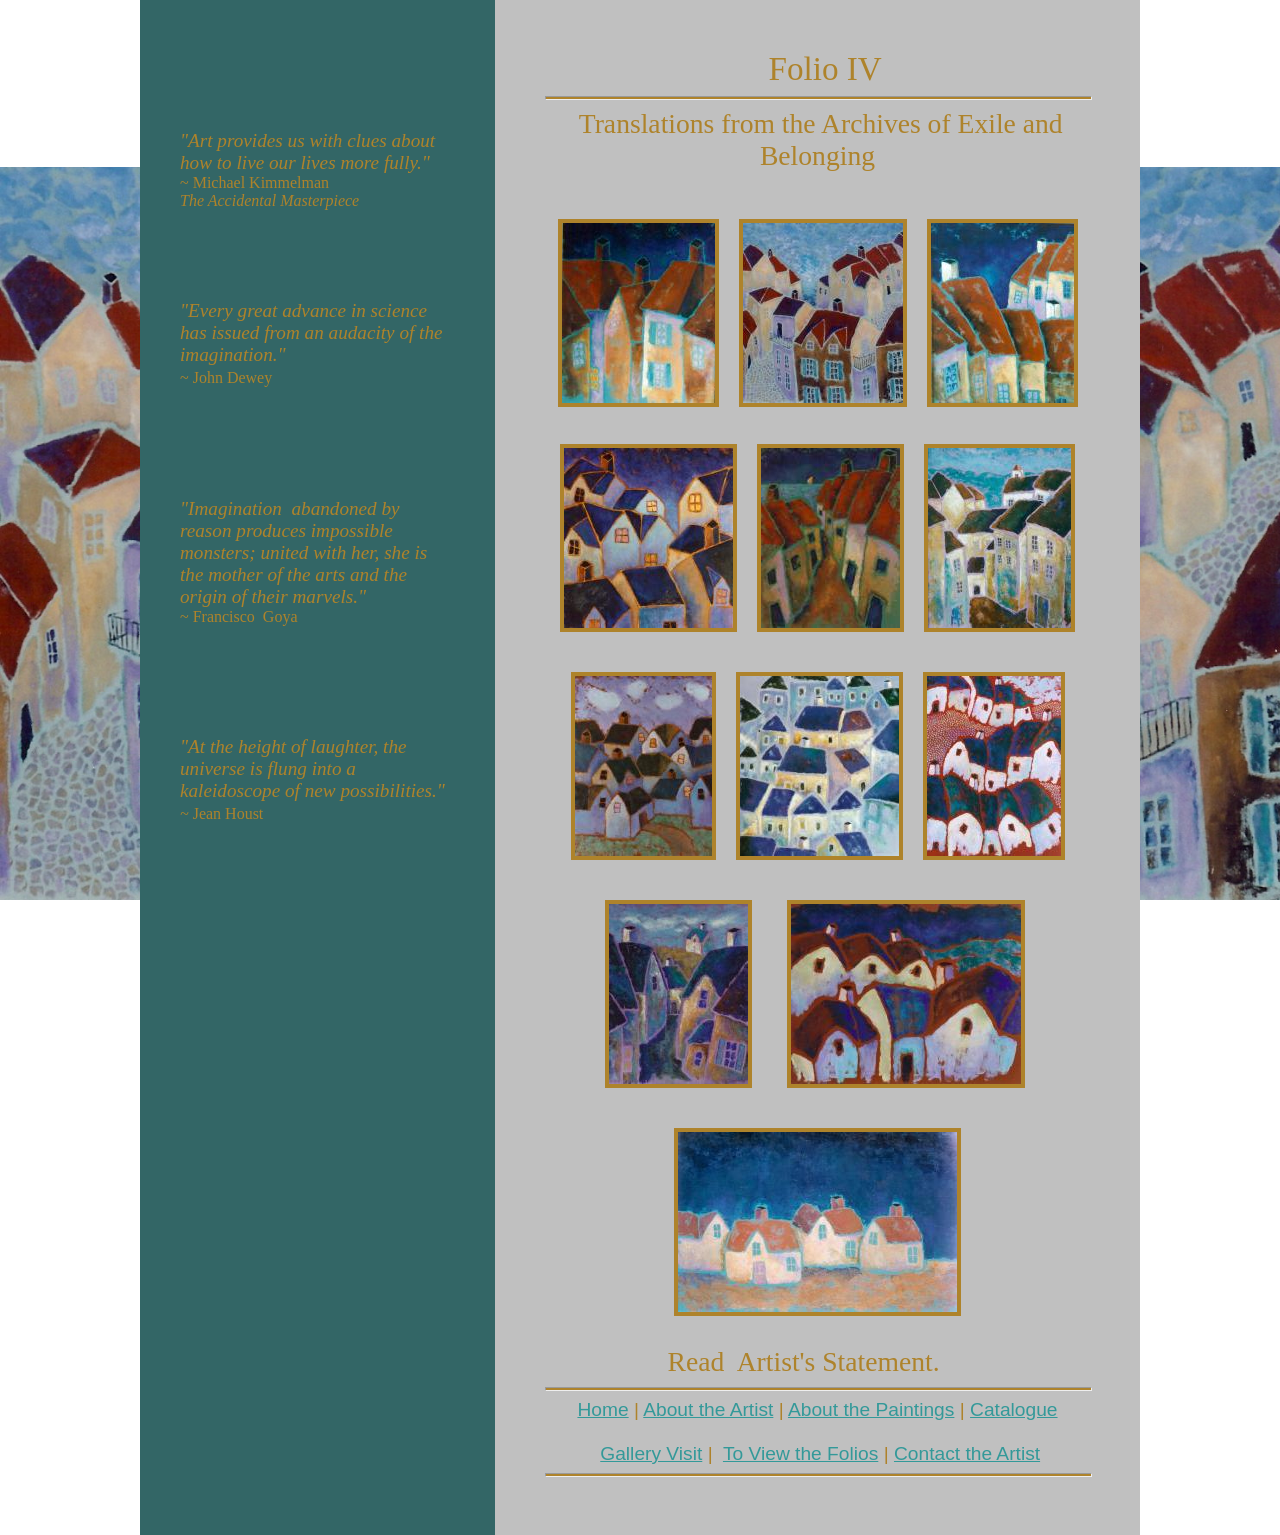
<file: pages/folios/folio4.html>
<!DOCTYPE html PUBLIC "-//W3C//DTD HTML 4.01 Strict//EN">
<html>

<head>
        <meta content="text/html; charset=ISO-8859-1" http-equiv="content-type">
        <title>Folio IV: Paintings by Maine artist Sharon Larkin</title>

        <style type="text/css">
                a:link {
                        color: rgb(51, 153, 153);
                }

                a:visited {
                        color: rgb(153, 102, 0);
                }

                a:hover {
                        color: rgb(153, 153, 255);
                }

                body {
                        background-image: url("../../img/scan0014.jpg");
                        background-repeat: repeat-x;
                        background-size: 51%;
                        background-position: bottom left;
                        background-attachment: fixed;
                        margin: 0 0;
                        /* bottom = footer height */
                        padding: 0px;
                        border: 0px;
                }
        </style>

        <meta content="Paintings by Maine artist Sharon Larkin" name="description">
        <meta content="Sharon Larkin" name="author">
</head>

<body style="height: 100%;">
        <table style="margin: auto; text-align: left; width: 1000px; height: 100%;" border="0" cellpadding="40"
                cellspacing="0">
                <tbody style="margin-top: 50px;">
                        <tr>


                                <td
                                        style="vertical-align: top; text-align: left; width: 275px; background-color: rgb(51, 102, 102);">
                                        <div style="text-align: left;"><br>
                                                <br>
                                                <br>
                                        </div>
                                        <br>
                                        <br>
                                        <big style="font-style: italic;"><span style="color: rgb(174, 131, 43);">"Art
                                                        provides us with
                                                        clues about how to live our lives more fully."</span></big><br>
                                        <span style="color: rgb(174, 131, 43);">~ Michael
                                                Kimmelman </span><span
                                                style="color: rgb(174, 131, 43); font-style: italic;"><br>
                                                The Accidental Masterpiece&nbsp;&nbsp;</span><br>
                                        <br>
                                        <br>
                                        <br>
                                        <br>
                                        <br>
                                        <big style="font-style: italic; color: rgb(174, 131, 43);">"Every
                                                great advance in science has issued from an audacity of the
                                                imagination."<br>
                                        </big><big style="color: rgb(174, 131, 43);"><small>~
                                                        John
                                                        Dewey</small><br>
                                                &nbsp;<br>
                                                <br>
                                                <br>
                                        </big><big style="font-style: italic; color: rgb(174, 131, 43);"><br>
                                                <br>
                                                "Imagination&nbsp; abandoned by reason produces impossible
                                                monsters; united with
                                                her, she is the mother of the arts and the origin of their marvels."<br>
                                        </big><span style="color: rgb(174, 131, 43);">~
                                                Francisco
                                                &nbsp;Goya </span><br>
                                        <big style="font-style: italic; color: rgb(174, 131, 43);"><br>
                                                <br>
                                                <br>
                                                <br>
                                                <br>
                                                "At the height of laughter, the universe is flung into a kaleidoscope
                                                of new possibilities."<br>
                                                <small>~ </small></big><span style="color: rgb(174, 131, 43);">Jean
                                                Houst</span><br style="color: rgb(174, 131, 43);">
                                </td>


                                <td
                                        style="vertical-align: top; padding: 50px; text-align: center; background-color: rgb(192, 192, 192);">
                                        <div style="text-align: center;">
                                                <div style="text-align: center;"><big
                                                                style="font-family: Mistral; color: rgb(174, 131, 43);"><big><big>&nbsp;<big><span
                                                                                                style="font-family: Times New Roman,Times,serif;">&nbsp;Folio
                                                                                                IV</span></big></big></big></big><br>
                                                        <big style="font-family: Mistral; color: rgb(174, 131, 43);"><big><big>
                                                                        </big></big></big>
                                                </div>
                                                <hr
                                                        style="background-color: rgb(174, 131, 43); width: 100%; height: 2px;">
                                                <div style="text-align: center;"></div>
                                                <big style="font-family: Mistral; color: rgb(174, 131, 43);"><big><big>&nbsp;Translations
                                                                        from the Archives of Exile and Belonging<span
                                                                                style="color: rgb(51, 102, 102); font-family: Arial;"></span><small
                                                                                style="color: rgb(51, 102, 102); font-family: Arial;"><small><big><big><span
                                                                                                                style="color: rgb(174, 131, 43); font-family: Mistral;"></span></big></big>
                                                                                        <br>
                                                                                        <br>
                                                                                        <span
                                                                                                style="color: rgb(51, 102, 102); font-family: Arial;"></span></small></small></big></big></big><big><big><big><span
                                                                                style="color: rgb(174, 131, 43); font-family: Mistral;"><img
                                                                                        style="border: 4px solid ; height: 180px; width: 153px;"
                                                                                        alt=""
                                                                                        src="../../img/thumbnails/scan04.180.jpg"
                                                                                        hspace="10"
                                                                                        vspace="15"></span></big></big></big><big><big><big><span
                                                                                style="color: rgb(174, 131, 43); font-family: Mistral;"><img
                                                                                        style="border: 4px solid ; width: 160px; height: 180px;"
                                                                                        alt=""
                                                                                        src="../../img/thumbnails/scan0014.180.jpg"
                                                                                        hspace="10"
                                                                                        vspace="15"></span></big><img
                                                                        style="border: 4px solid ; color: rgb(174, 131, 43); width: 143px; height: 180px;"
                                                                        alt=""
                                                                        src="../../img/thumbnails/scan0009.180.jpg"
                                                                        hspace="10" vspace="15"></big></big>
                                        </div>
                                        <big><big><big><span
                                                                        style="color: rgb(51, 102, 102); font-family: Arial;"></span></big>
                                                        <big><big><big><span style="color: rgb(174, 131, 43); font-family: Mistral;">
                                                                                </span></big></big></big></big></big>
                                        <div style="text-align: center;">
                                                <div style="text-align: center;"><big><big><big><big><big><span
                                                                                                        style="color: rgb(174, 131, 43); font-family: Mistral;"><img
                                                                                                                style="border: 4px solid ; width: 169px; height: 180px;"
                                                                                                                alt=""
                                                                                                                src="../../img/thumbnails/scan0013.180.jpg"
                                                                                                                hspace="10"
                                                                                                                vspace="15"><img
                                                                                                                style="border: 4px solid ; width: 139px; height: 180px;"
                                                                                                                alt=""
                                                                                                                src="../../img/thumbnails/scan0022.jpg"
                                                                                                                hspace="10"
                                                                                                                vspace="15"></span></big></big></big><img
                                                                                style="border: 4px solid ; color: rgb(174, 131, 43); width: 143px; height: 180px;"
                                                                                alt=""
                                                                                src="../../img/thumbnails/scan0001.180.jpg"
                                                                                hspace="10" vspace="15"><br>
                                                                </big></big></div>
                                                <big><big><big><big><big><span
                                                                                                style="color: rgb(174, 131, 43); font-family: Mistral;"></span></big></big></big></big></big>
                                        </div>
                                        <div style="text-align: right;">
                                                <div style="text-align: center;"><big><big><img
                                                                                style="border: 4px solid ; color: rgb(174, 131, 43); width: 137px; height: 180px;"
                                                                                alt=""
                                                                                src="../../img/thumbnails/scan0027rv180.jpg"
                                                                                hspace="10" vspace="15"><big><img
                                                                                        style="border: 4px solid ; color: rgb(174, 131, 43); width: 159px; height: 180px;"
                                                                                        alt=""
                                                                                        src="../../img/thumbnails/scan0004.180.jpg"
                                                                                        hspace="10"
                                                                                        vspace="15"></big><big><big><big><span
                                                                                                        style="color: rgb(174, 131, 43); font-family: Mistral;"><img
                                                                                                                style="border: 4px solid ; width: 134px; height: 180px;"
                                                                                                                alt=""
                                                                                                                src="../../img/thumbnails/scan0011.180.jpg"
                                                                                                                hspace="10"
                                                                                                                vspace="15"></span></big></big></big><big><big><big><span
                                                                                                        style="color: rgb(174, 131, 43); font-family: Mistral;"></span></big></big></big></big></big>
                                                </div>
                                                <big><big><big><big><big><span
                                                                                                style="color: rgb(174, 131, 43); font-family: Mistral;"></span></big></big></big></big></big>
                                        </div>
                                        <big><big><big><big><big><span style="color: rgb(174, 131, 43); font-family: Mistral;">
                                                                                </span></big></big></big>
                                                </big></big>
                                        <div style="text-align: right;">
                                                <div style="text-align: center;">
                                                        <div style="text-align: center;"><big><big><img
                                                                                        style="border: 4px solid ; color: rgb(174, 131, 43); width: 139px; height: 180px;"
                                                                                        alt=""
                                                                                        src="../../img/thumbnails/scan0029mv180.jpg"
                                                                                        hspace="15" vspace="15"><img
                                                                                        style="border: 4px solid ; color: rgb(174, 131, 43); width: 230px; height: 180px;"
                                                                                        alt=""
                                                                                        src="../../img/thumbnails/scan0023.180.jpg"
                                                                                        hspace="20"
                                                                                        vspace="15"><big><big><big><span
                                                                                                                style="color: rgb(174, 131, 43); font-family: Mistral;"></span></big></big></big><br>
                                                                        </big></big></div>
                                                        <big><big><big><big><big><span style="color: rgb(174, 131, 43); font-family: Mistral;"><img
                                                                                                                src="../../img/thumbnails/scan0006.180.jpg"
                                                                                                                alt=""
                                                                                                                style="border: 4px solid ; height: 180px; width: 279px;"
                                                                                                                hspace="20"
                                                                                                                vspace="15"><br>
                                                                                                </span></big></big></big></big></big>
                                                </div>
                                                <big><big><big><big><big><span
                                                                                                style="color: rgb(174, 131, 43); font-family: Mistral;"></span></big></big></big></big></big>
                                        </div>
                                        <big><big><big><big><small style="color: rgb(192, 192, 192);"><span
                                                                                        style="color: rgb(174, 131, 43); font-family: Mistral;"><small><big>Read&nbsp;
                                                                                                        <a>Artist's
                                                                                                                Statement.</a></big></small></span><small><small><big>.
                                                                                                        .
                                                                                                </big>.</small></small></small><br
                                                                                style="color: rgb(174, 131, 43); font-family: Mistral;">
                                                                </big></big></big> </big>
                                        <hr style="background-color: rgb(174, 131, 43); width: 100%; height: 2px;">
                                        <big><a style="font-family: Arial;" href="../index.html">Home</a><span
                                                        style="font-family: Arial;"> <span
                                                                style="color: rgb(174, 131, 44);">| <a
                                                                        href="abouttheartist.html">About the Artist</a>
                                                                |</span>
                                                </span><a style="font-family: Arial;"
                                                        href="aboutthepaintings.html">About the Paintings</a><span
                                                        style="font-family: Arial;"> <span
                                                                style="color: rgb(174, 131, 44);">|</span> </span><a
                                                        style="font-family: Arial;"
                                                        href="catalogue.html">Catalogue</a><br>
                                                <br>
                                        </big>
                                        <div style="text-align: center;"><big style="font-family: Arial;"><span
                                                                style="color: rgb(174, 130, 43);"></span>&nbsp;<a
                                                                href="galleryvisit.html">Gallery Visit</a><a
                                                                href="toviewthefolios.html"><span
                                                                        style="color: rgb(192, 192, 192);"></span></a>&nbsp;<span
                                                                style="color: rgb(174, 130, 43);">|</span>&nbsp;&nbsp;<a
                                                                href="toviewthefolios.html">To View the Folios</a>
                                                        <span style="color: rgb(174, 130, 43);">|</span>
                                                        <a href="contacttheartist.html">Contact the Artist</a></big>
                                        </div>
                                        <div style="text-align: left;"><small> </small>
                                                <hr
                                                        style="background-color: rgb(174, 131, 43); width: 100%; height: 2px;">
                                        </div>
                                </td>
                        </tr>
                </tbody>
        </table>
</body>

</html>
</file>
